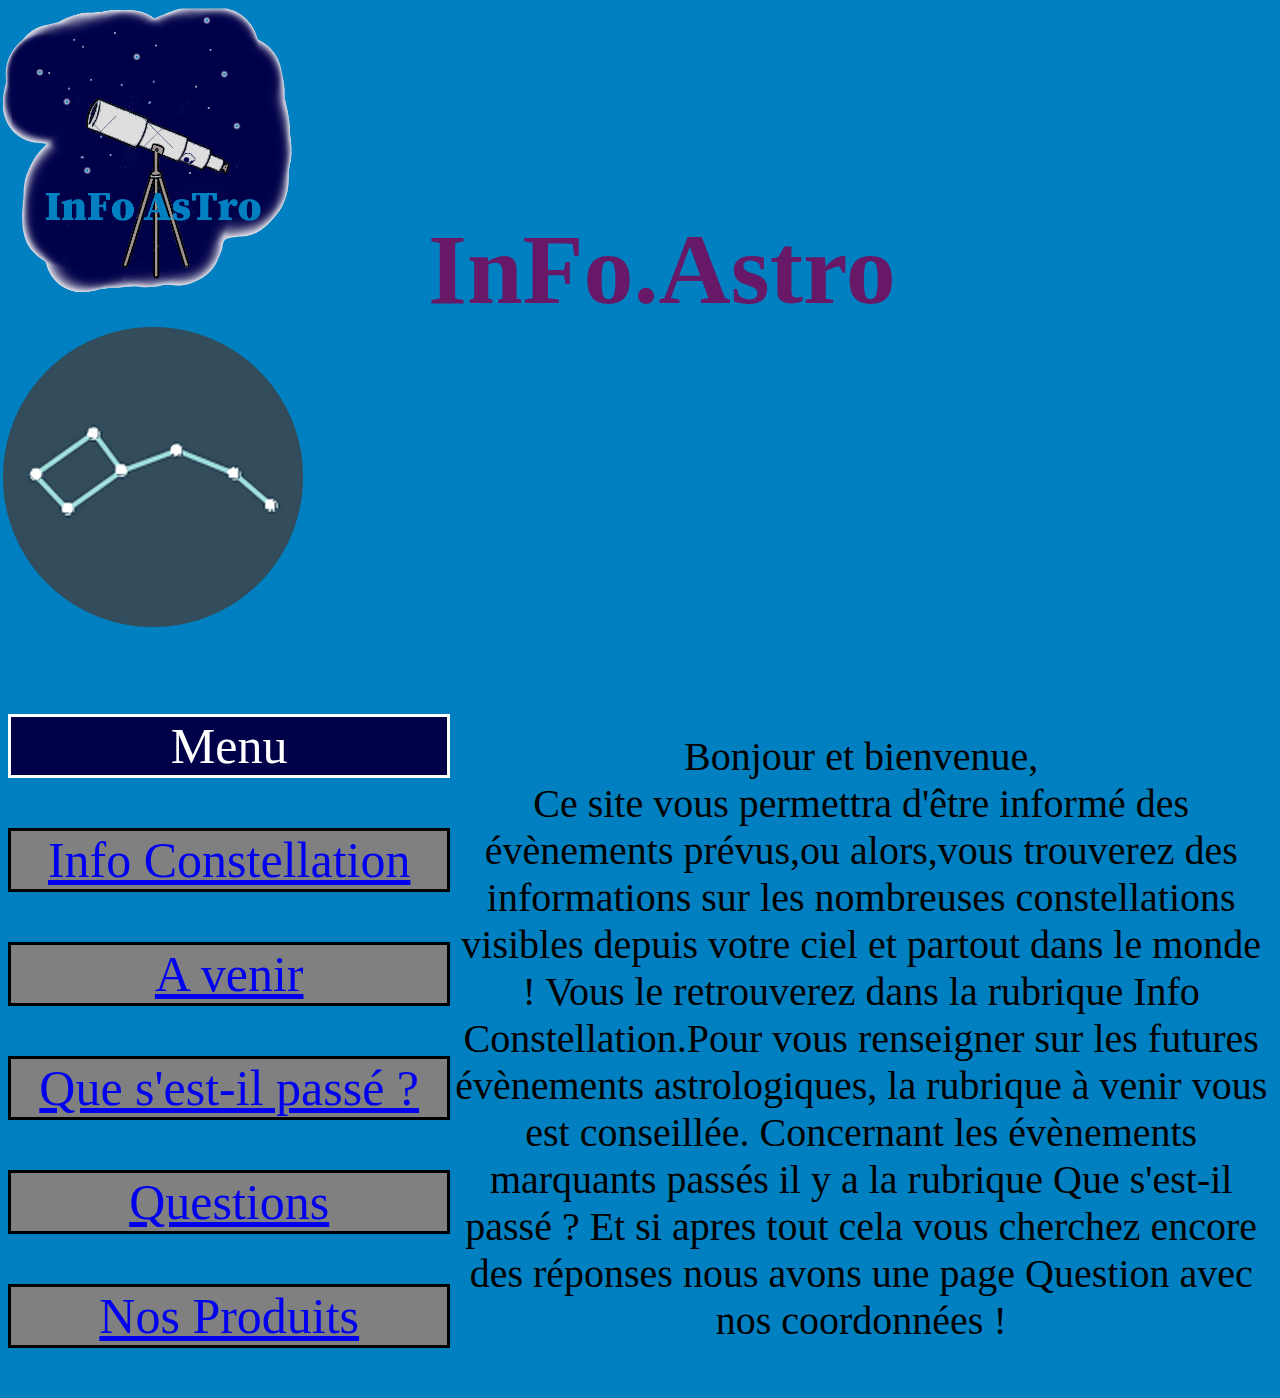
<file: index.html>
<!DOCTYPE html>
    <html>
        <head><title>InfoAstromenu</title>
        <meta charset="utf-8"/>
        <link rel="stylesheet" href="menu.css"/>
       <script data-ad-client="ca-pub-2575041023345314" async src="https://pagead2.googlesyndication.com/pagead/js/adsbygoogle.js"></script>
        
        </head>
       
        <body><h1 class="grandtitre"><img src="logo.png" alt= logo height=300px width= 300px > InFo.Astro <img src="constellation.png" alt=constellation height=300px width= 300px></br></h1>
     
   <div style="float:left;width:35%;height:auto;">
   </br><p class="menu"> Menu </br></p>
            <p class="infoconstellation"> <a href="constellation.html">Info Constellation </a> </br></p>
            <p class=" avenir"><a href="avenir.html"> A venir </a></br></p>
            <p class="queestilpassé"> <a href="quesestpassé.html">Que s'est-il passé ?</a> </br></p>
            <p class="question"><a href="question.html"> Questions</a> </br></p>
            <p class="nosproduits"><a href="nosproduits.html">Nos Produits</a></p>
</div>
<div style="float:right;width:65%;height: auto">
   <p class="texte"></br>Bonjour et bienvenue,</br>
           Ce site vous permettra d'être informé des évènements prévus,ou alors,vous trouverez
           des informations sur les nombreuses
           constellations visibles depuis votre ciel
           et partout dans le monde ! Vous le
           retrouverez dans la rubrique
           Info Constellation.Pour vous renseigner sur
           les futures évènements astrologiques, la
           rubrique à venir vous est conseillée.
           Concernant les évènements marquants passés
           il y a la rubrique Que s'est-il passé ?
           Et si apres tout cela vous cherchez encore
           des réponses nous avons une page Question
           avec nos coordonnées !</p>
</div>
        </body>
    </html>
</file>
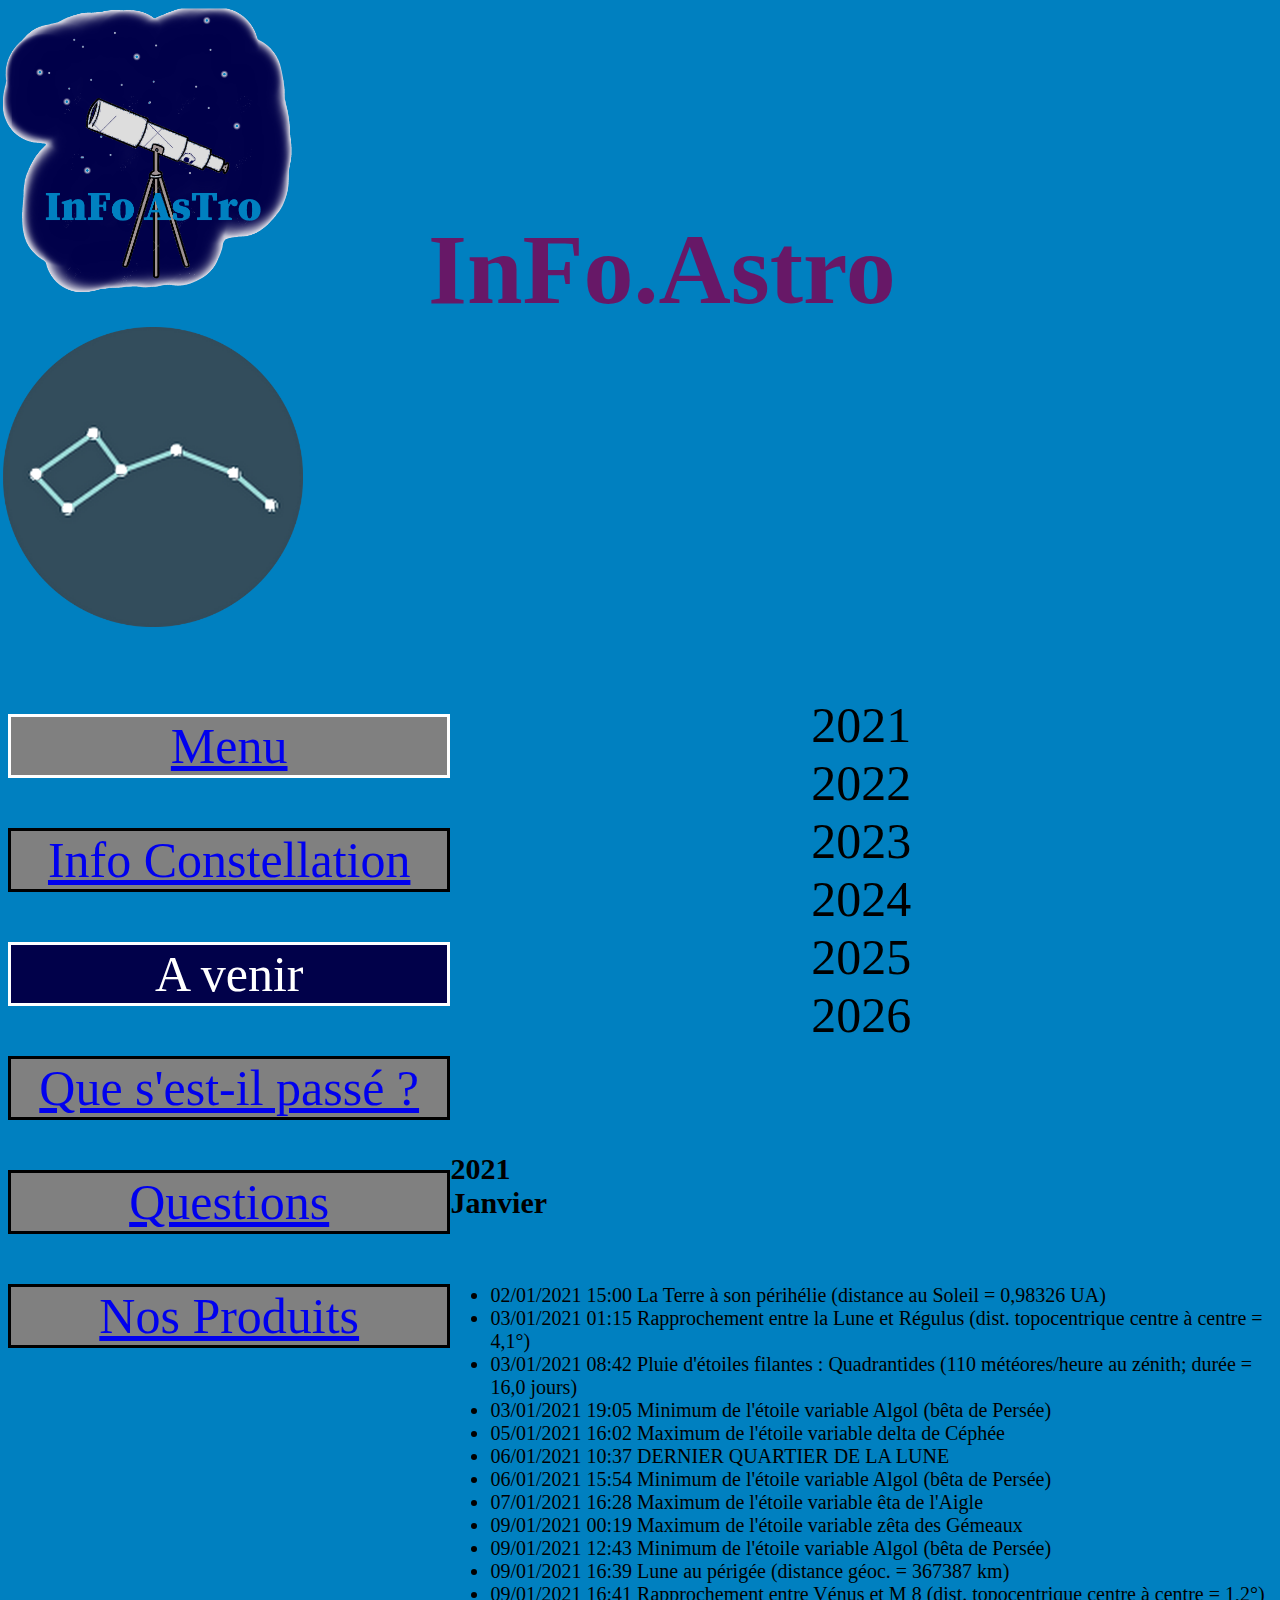
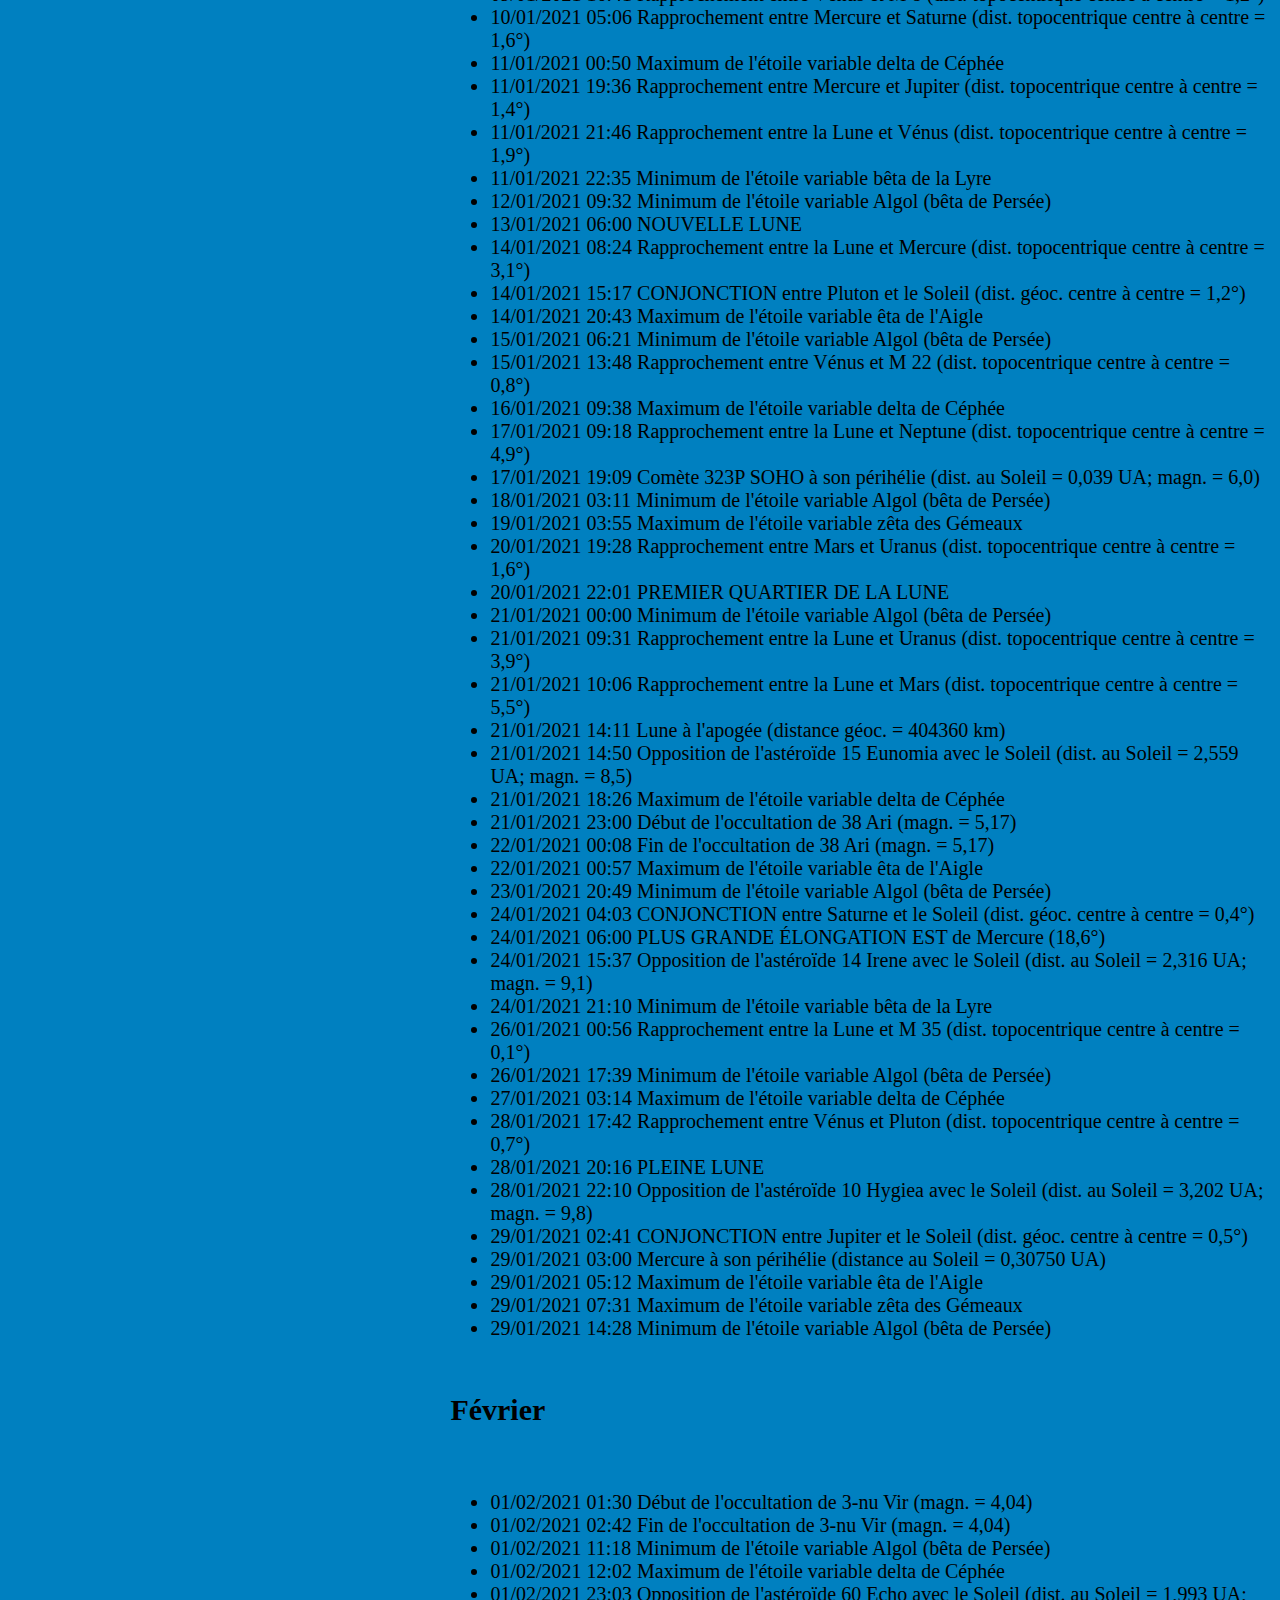
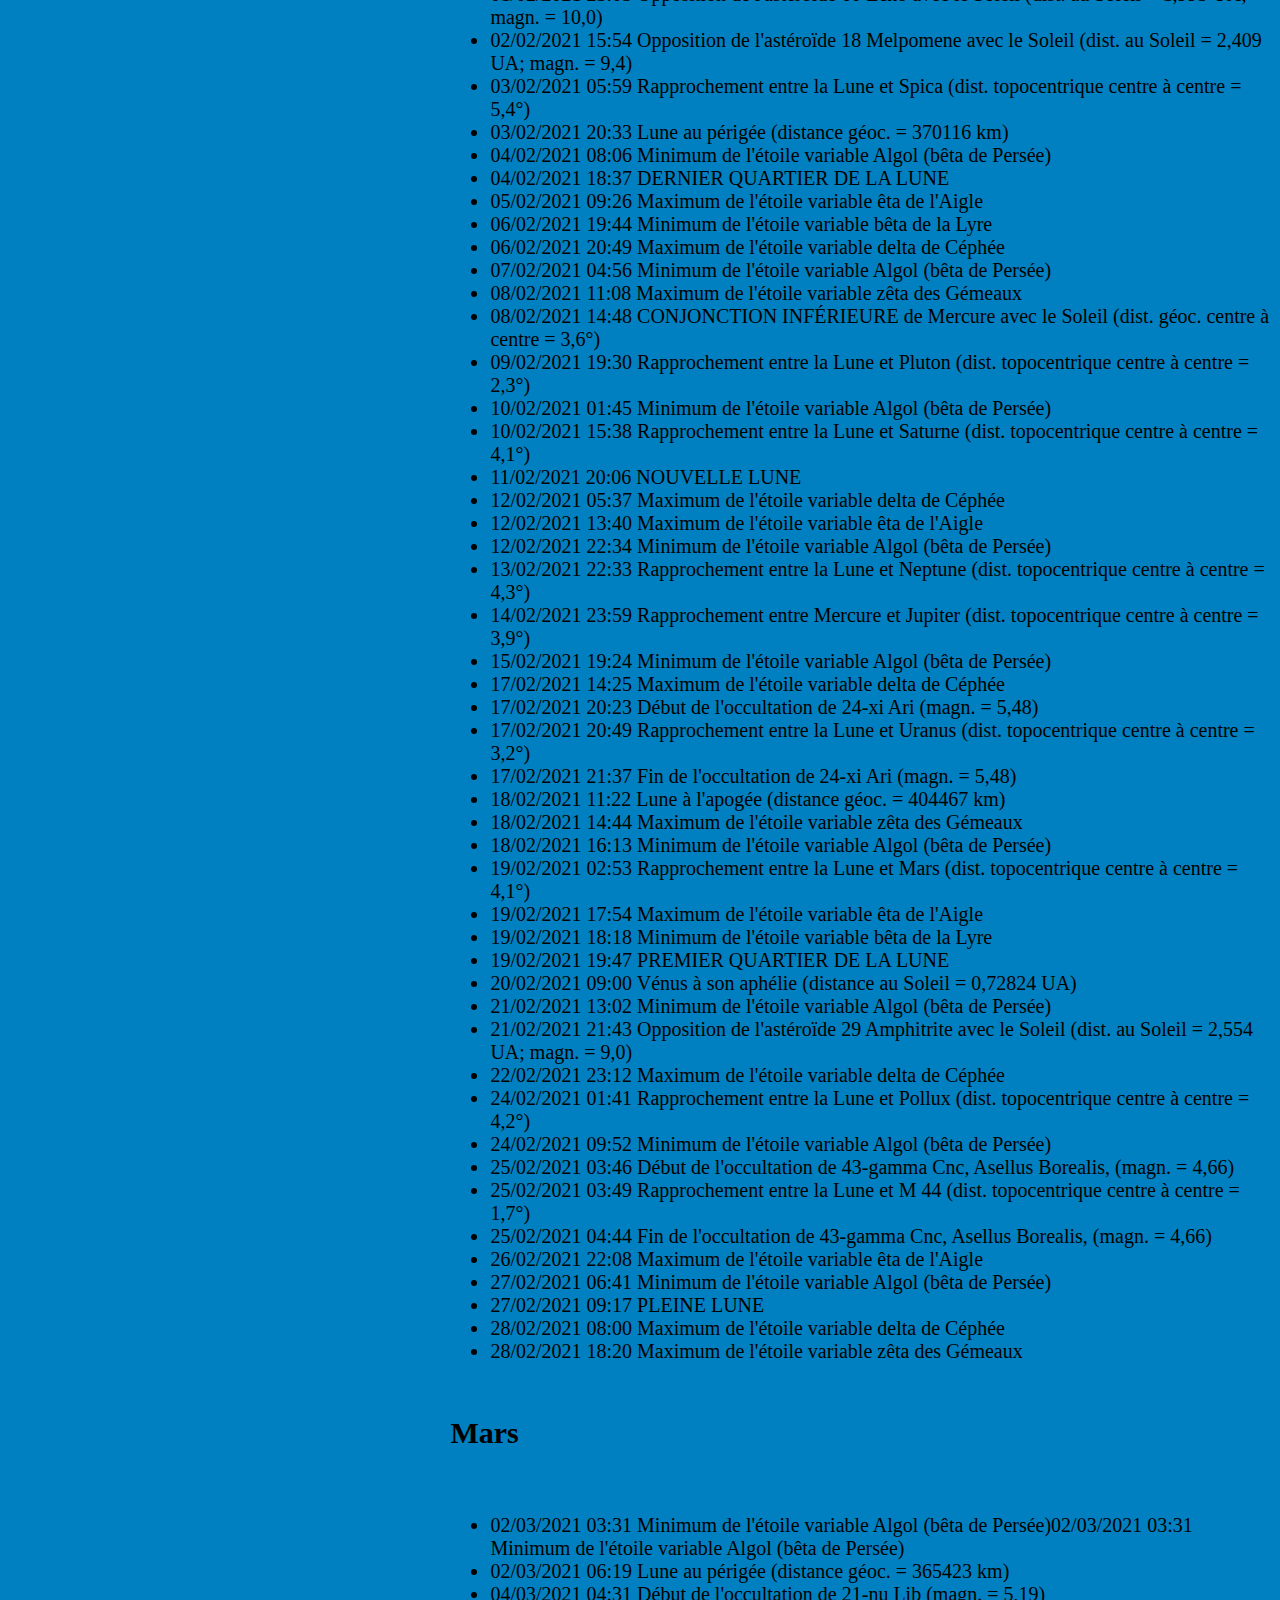
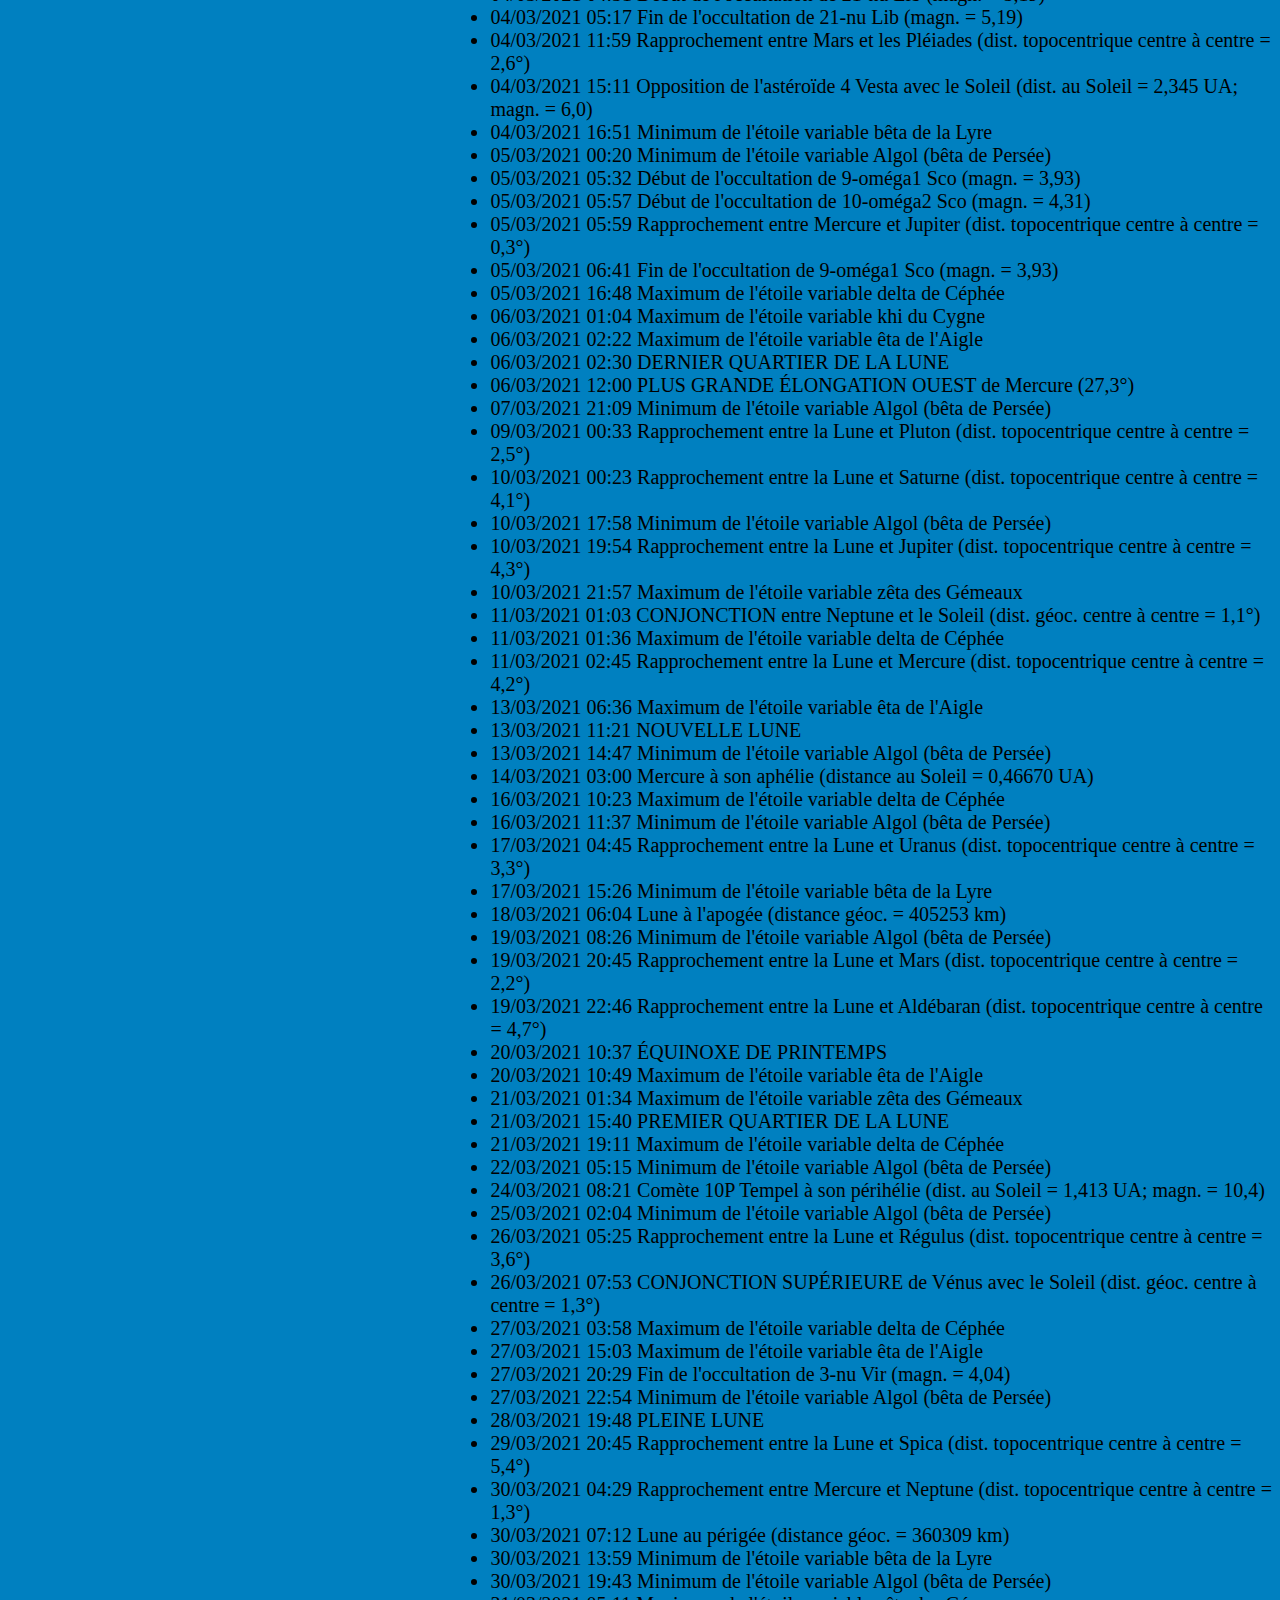
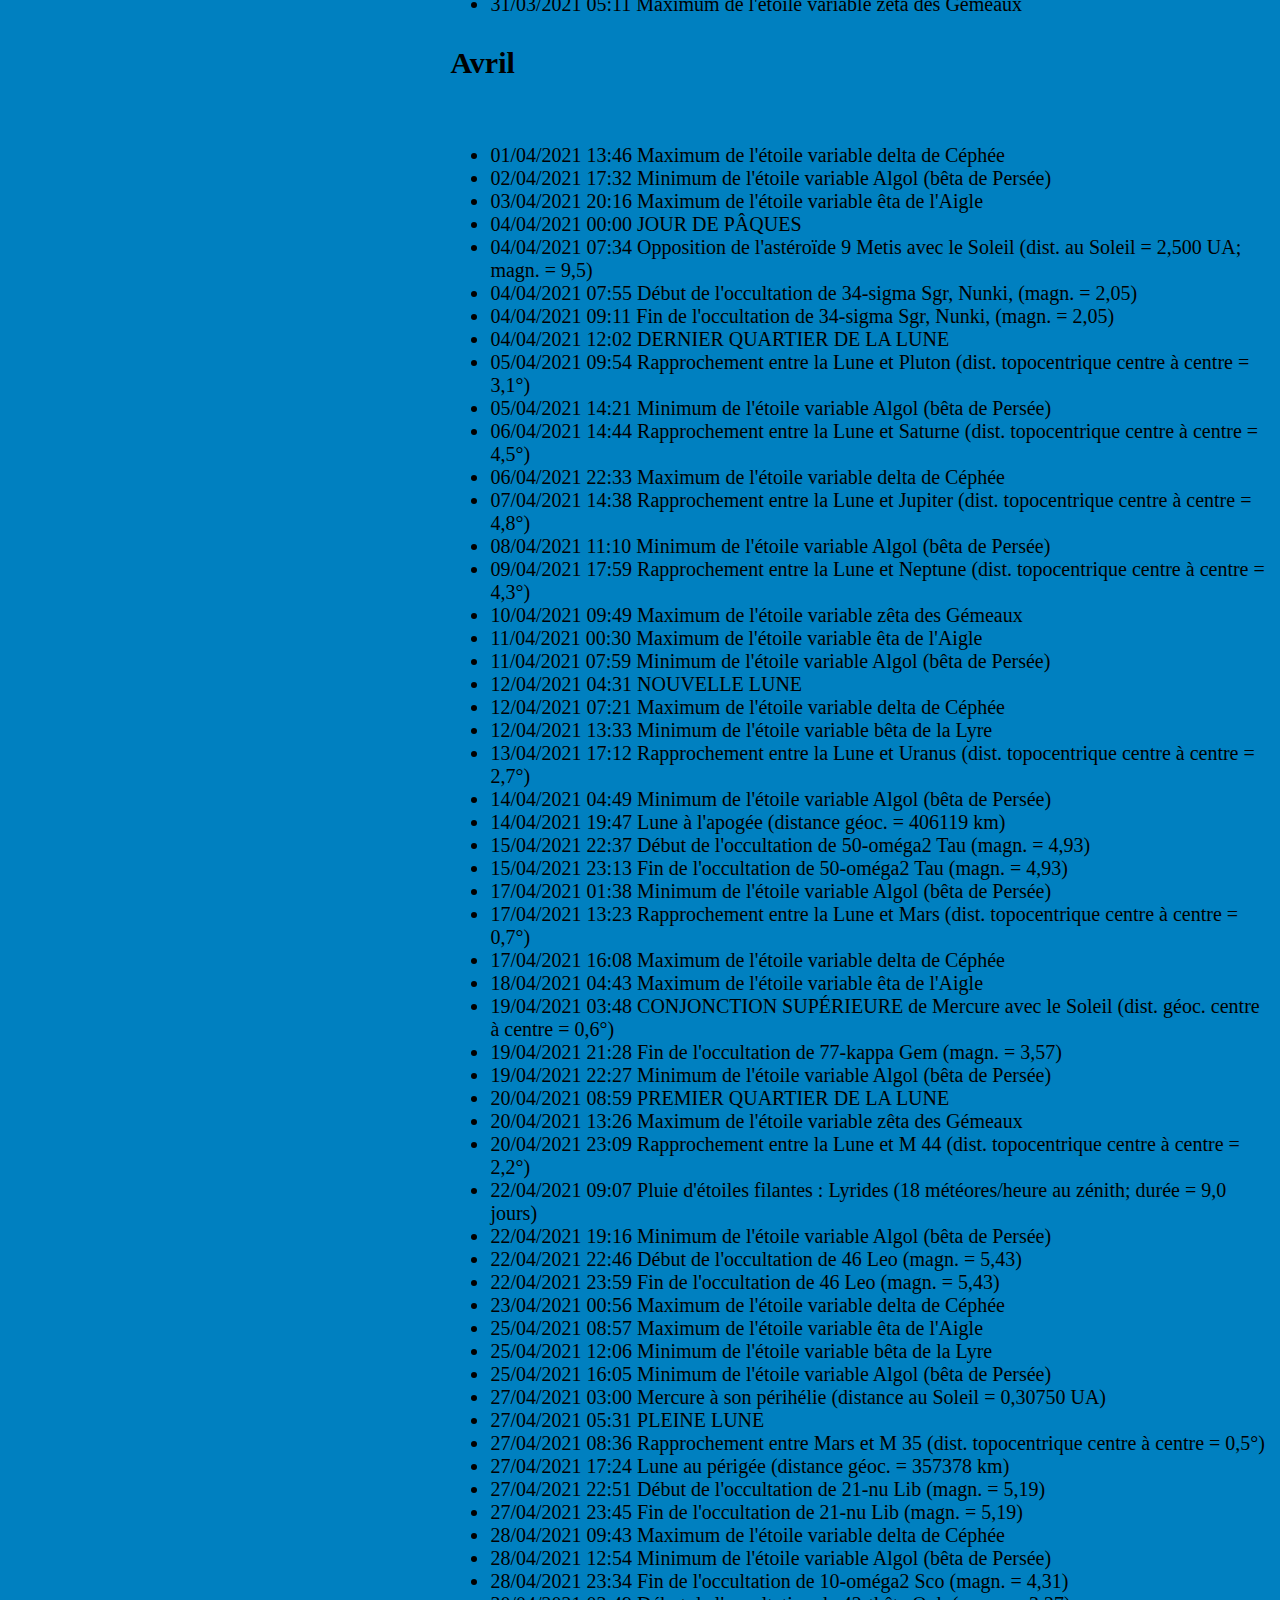
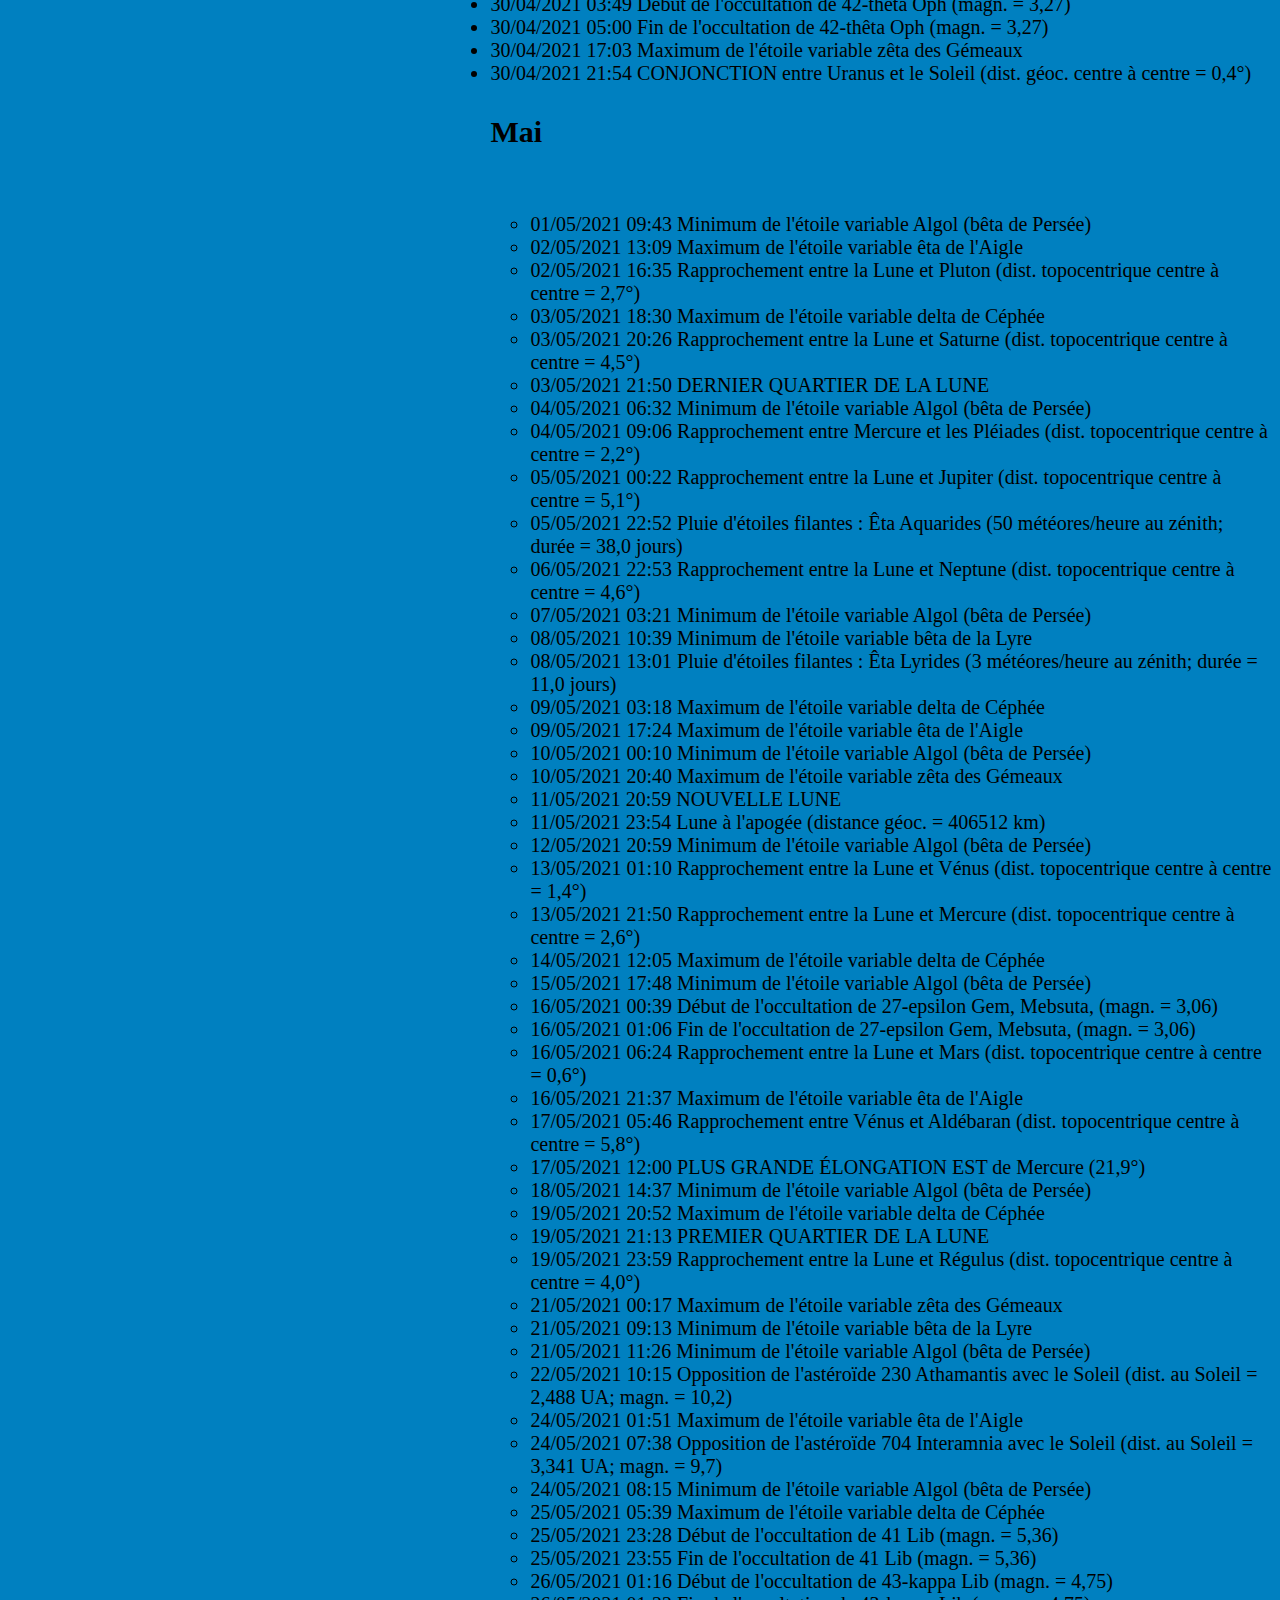
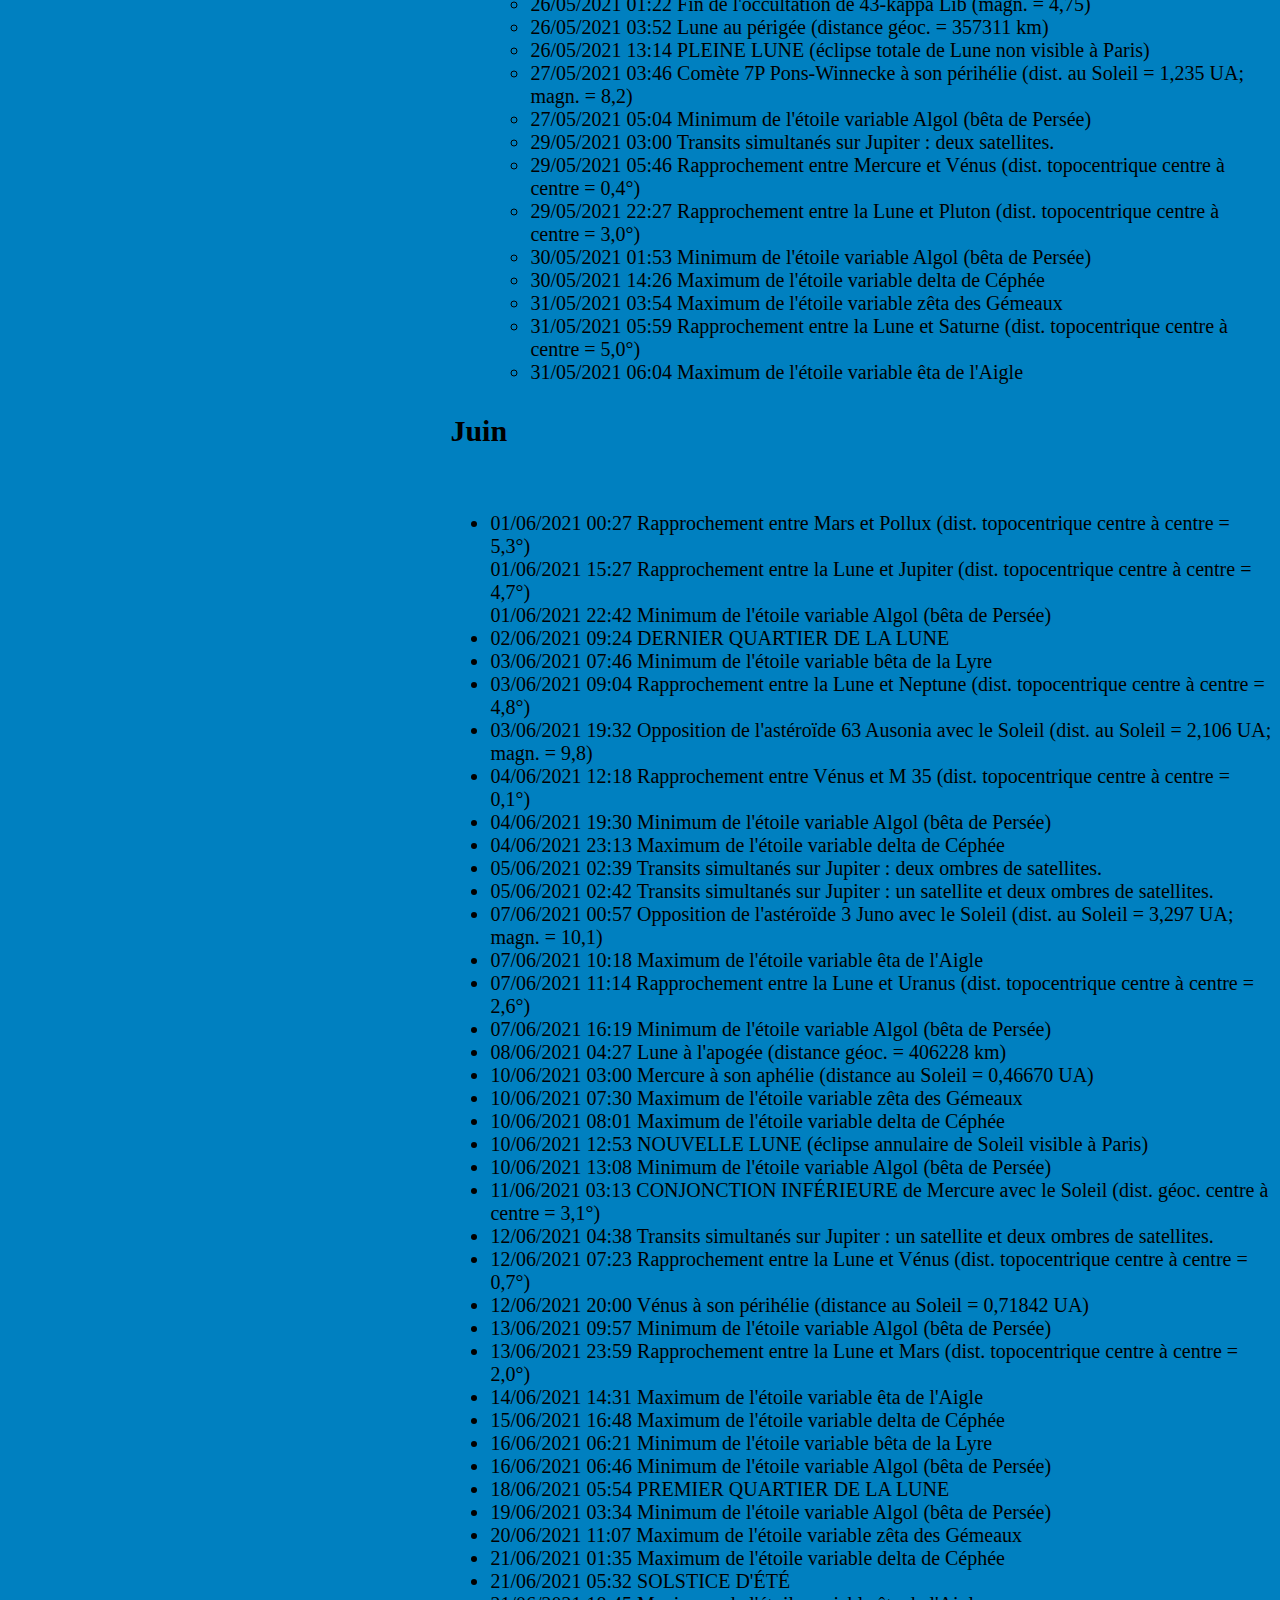
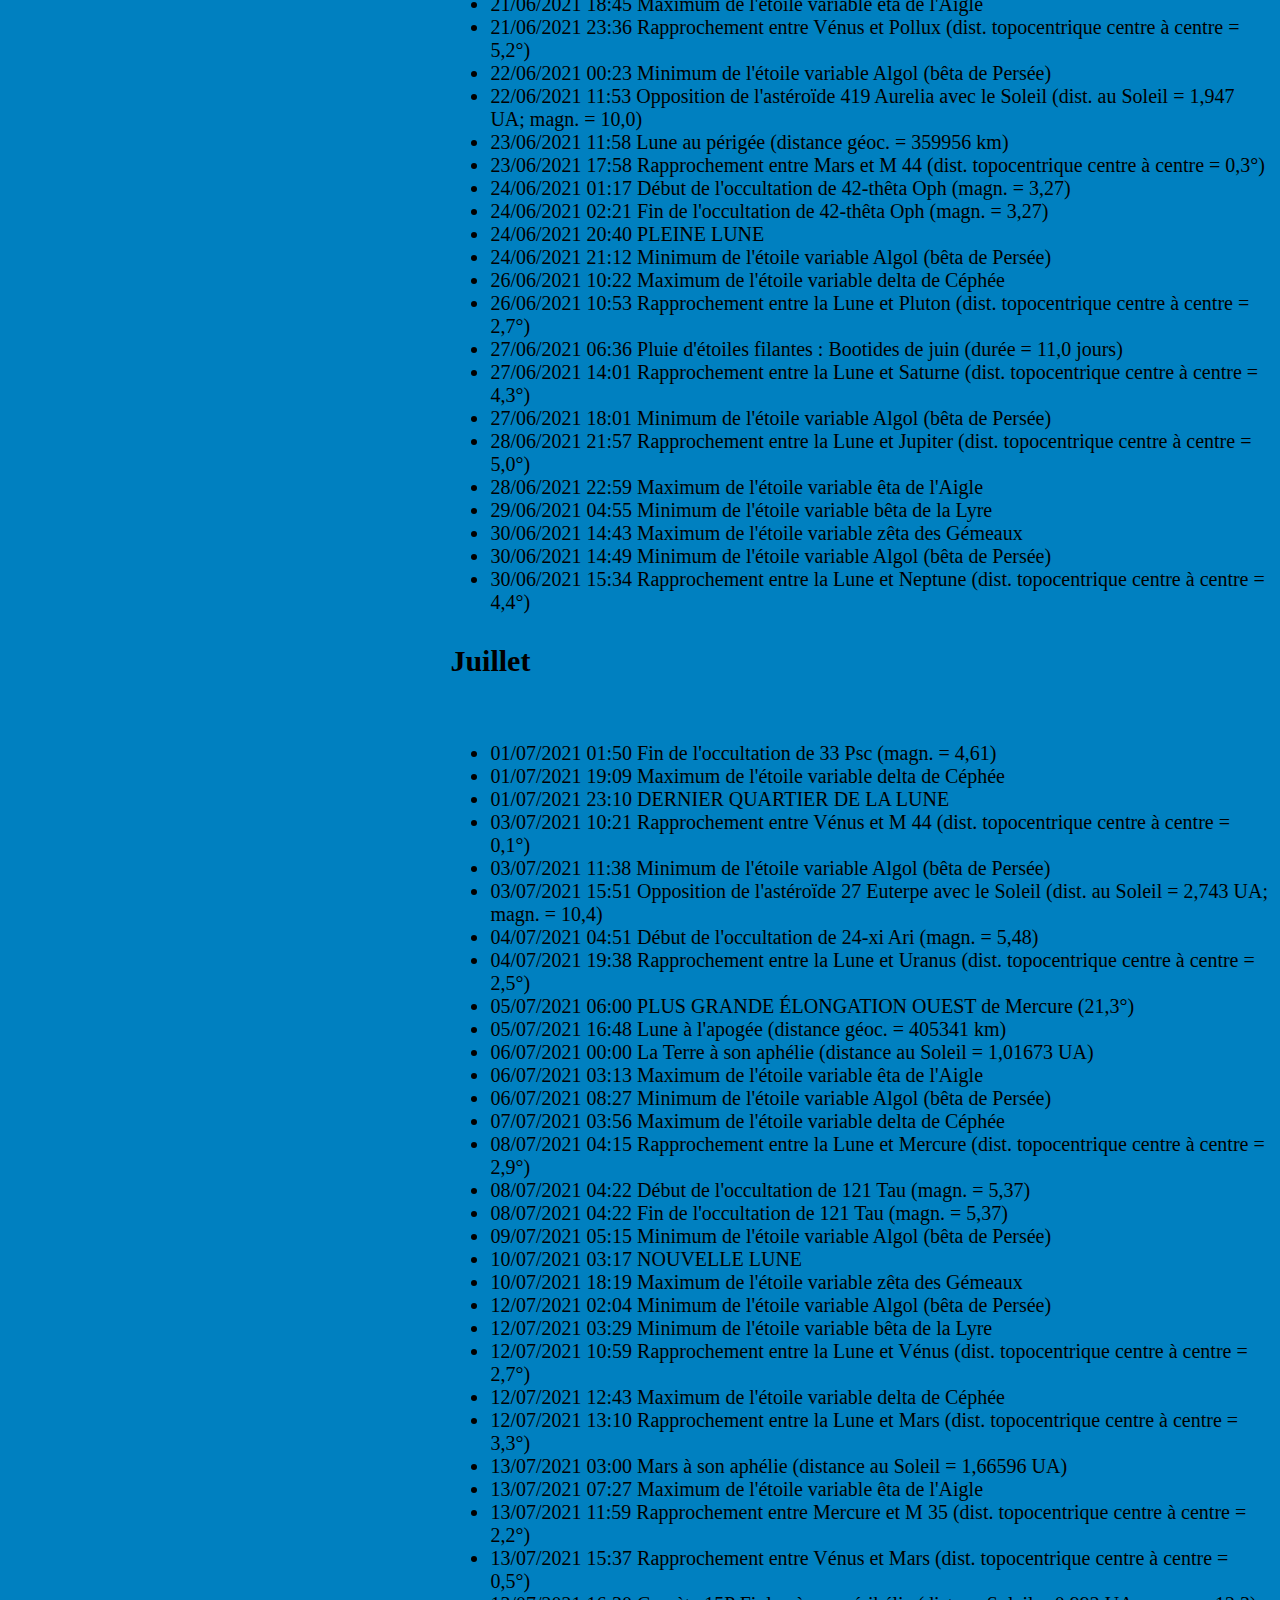
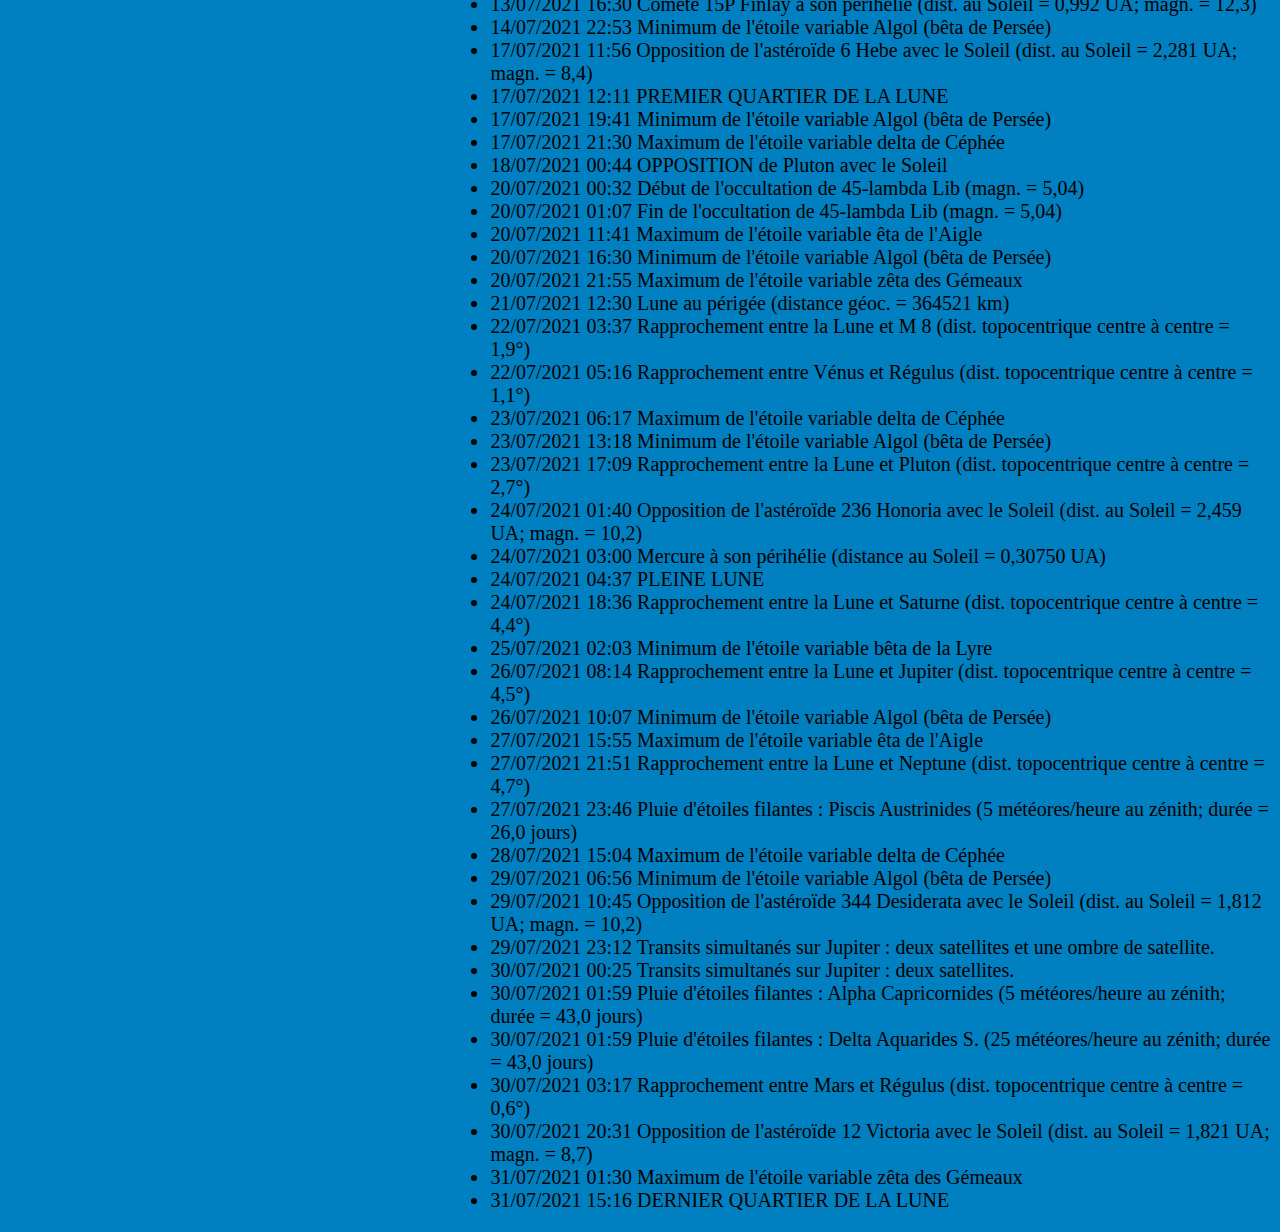
<file: avenir.html>
<!DOCTYPE html>
    <html>
        <head><title>InfoAstromenu</title>
        <meta charset="utf-8"/>
        <link rel="stylesheet" href="avenir.css"/>
        
        </head>
       
        <body><h1 class="grandtitre"><img src="logo.png" alt= logo height=300px width= 300px > InFo.Astro <img src="constellation.png" alt=constellation height=300px width= 300px></br></h1>
     
   <div style="float:left;width:35%;height:auto;">
   </br><p class="menu"><a href="index.html">Menu</a> </br></p>
            <p class="infoconstellation"><a href="constellation.html">Info Constellation </a> </br></p>
            <p class=" avenir"> A venir </a></br></p>
            <p class="queestilpassé"> <a href="quesestpassé.html">Que s'est-il passé ?</a></br></p>
            <p class="question"><a href="question.html"> Questions</a> </br></p>
             <p class="nosproduits"><a href="nosproduits.html">Nos Produits</a></p>
</div>
<div style="float:right;width:65%;height: auto">
    <p class="date">2021 </br>2022</br> 2023</br>2024</br> 2025</br> 2026</br></br></p>
        
        
       <p class=janvier2021> <strong>2021</strong></br><strong>Janvier</strong></br></br>
<ul><li>02/01/2021	15:00	La Terre à son périhélie (distance au Soleil = 0,98326 UA)</br></li>
<li>03/01/2021	01:15	Rapprochement entre la Lune et Régulus (dist. topocentrique centre à centre = 4,1°)</br></li>
<li>03/01/2021	08:42	Pluie d'étoiles filantes : Quadrantides (110 météores/heure au zénith; durée = 16,0 jours)</br></li>
<li>03/01/2021	19:05	Minimum de l'étoile variable Algol (bêta de Persée)</br></li>
<li>05/01/2021	16:02	Maximum de l'étoile variable delta de Céphée</br></li>
<li>06/01/2021	10:37	DERNIER QUARTIER DE LA LUNE</br></li>
<li>06/01/2021	15:54	Minimum de l'étoile variable Algol (bêta de Persée)</br></li>
<li>07/01/2021	16:28	Maximum de l'étoile variable êta de l'Aigle</br></li>
<li>09/01/2021	00:19	Maximum de l'étoile variable zêta des Gémeaux</br></li>
<li>09/01/2021	12:43	Minimum de l'étoile variable Algol (bêta de Persée)</br></li>
<li>09/01/2021	16:39	Lune au périgée (distance géoc. = 367387 km)</br></li>
<li>09/01/2021	16:41	Rapprochement entre Vénus et M 8 (dist. topocentrique centre à centre = 1,2°)</br></li>
<li>10/01/2021	05:06	Rapprochement entre Mercure et Saturne (dist. topocentrique centre à centre = 1,6°)</br></li>
<li>11/01/2021	00:50	Maximum de l'étoile variable delta de Céphée</br></li>
<li>11/01/2021	19:36	Rapprochement entre Mercure et Jupiter (dist. topocentrique centre à centre = 1,4°)</br></li>
<li>11/01/2021	21:46	Rapprochement entre la Lune et Vénus (dist. topocentrique centre à centre = 1,9°)</br></li>
<li>11/01/2021	22:35	Minimum de l'étoile variable bêta de la Lyre</br></li>
<li>12/01/2021	09:32	Minimum de l'étoile variable Algol (bêta de Persée)</br></li>
<li>13/01/2021	06:00	NOUVELLE LUNE</br></li>
<li>14/01/2021	08:24	Rapprochement entre la Lune et Mercure (dist. topocentrique centre à centre = 3,1°)</br></li>
<li>14/01/2021	15:17	CONJONCTION entre Pluton et le Soleil (dist. géoc. centre à centre = 1,2°)</br></li>
<li>14/01/2021	20:43	Maximum de l'étoile variable êta de l'Aigle</br></li>
<li>15/01/2021	06:21	Minimum de l'étoile variable Algol (bêta de Persée)</br></li>
<li>15/01/2021	13:48	Rapprochement entre Vénus et M 22 (dist. topocentrique centre à centre = 0,8°)</br></li>
<li>16/01/2021	09:38	Maximum de l'étoile variable delta de Céphée</br></li>
<li>17/01/2021	09:18	Rapprochement entre la Lune et Neptune (dist. topocentrique centre à centre = 4,9°)</br></li>
<li>17/01/2021	19:09	Comète 323P SOHO à son périhélie (dist. au Soleil = 0,039 UA; magn. = 6,0)</br></li>
<li>18/01/2021	03:11	Minimum de l'étoile variable Algol (bêta de Persée)</br></li>
<li>19/01/2021	03:55	Maximum de l'étoile variable zêta des Gémeaux</br></li>
<li>20/01/2021	19:28	Rapprochement entre Mars et Uranus (dist. topocentrique centre à centre = 1,6°)</br></li>
<li>20/01/2021	22:01	PREMIER QUARTIER DE LA LUNE</br></li>
<li>21/01/2021	00:00	Minimum de l'étoile variable Algol (bêta de Persée)</br></li>
<li>21/01/2021	09:31	Rapprochement entre la Lune et Uranus (dist. topocentrique centre à centre = 3,9°)</br></li>
<li>21/01/2021	10:06	Rapprochement entre la Lune et Mars (dist. topocentrique centre à centre = 5,5°)</br></li>
<li>21/01/2021	14:11	Lune à l'apogée (distance géoc. = 404360 km)</br></li>
<li>21/01/2021	14:50	Opposition de l'astéroïde 15 Eunomia avec le Soleil (dist. au Soleil = 2,559 UA; magn. = 8,5)</br></li>
<li>21/01/2021	18:26	Maximum de l'étoile variable delta de Céphée</br></li>
<li>21/01/2021	23:00	Début de l'occultation de 38 Ari (magn. = 5,17)</br></li>
<li>22/01/2021	00:08	Fin de l'occultation de 38 Ari (magn. = 5,17)</br></li>
<li>22/01/2021	00:57	Maximum de l'étoile variable êta de l'Aigle</br></li>
<li>23/01/2021	20:49	Minimum de l'étoile variable Algol (bêta de Persée)</br></li>
<li>24/01/2021	04:03	CONJONCTION entre Saturne et le Soleil (dist. géoc. centre à centre = 0,4°)</br></li>
<li>24/01/2021	06:00	PLUS GRANDE ÉLONGATION EST de Mercure (18,6°)</br></li>
<li>24/01/2021	15:37	Opposition de l'astéroïde 14 Irene avec le Soleil (dist. au Soleil = 2,316 UA; magn. = 9,1)</br></li>
<li>24/01/2021	21:10	Minimum de l'étoile variable bêta de la Lyre</br></li>
<li>26/01/2021	00:56	Rapprochement entre la Lune et M 35 (dist. topocentrique centre à centre = 0,1°)</br></li>
<li>26/01/2021	17:39	Minimum de l'étoile variable Algol (bêta de Persée)</br></li>
<li>27/01/2021	03:14	Maximum de l'étoile variable delta de Céphée</br></li>
<li>28/01/2021	17:42	Rapprochement entre Vénus et Pluton (dist. topocentrique centre à centre = 0,7°)</br></li>
<li>28/01/2021	20:16	PLEINE LUNE</br></li>
<li>28/01/2021	22:10	Opposition de l'astéroïde 10 Hygiea avec le Soleil (dist. au Soleil = 3,202 UA; magn. = 9,8)</br></li>
<li>29/01/2021	02:41	CONJONCTION entre Jupiter et le Soleil (dist. géoc. centre à centre = 0,5°)</br></li>
<li>29/01/2021	03:00	Mercure à son périhélie (distance au Soleil = 0,30750 UA)</br></li>
<li>29/01/2021	05:12	Maximum de l'étoile variable êta de l'Aigle</br></li>
<li>29/01/2021	07:31	Maximum de l'étoile variable zêta des Gémeaux</br></li>
<li>29/01/2021	14:28	Minimum de l'étoile variable Algol (bêta de Persée)</br></br></li></ul></p>
       
       <p class="fevrier2021"><strong>Février</strong> </br></br>
      <ul> <li>01/02/2021	01:30	Début de l'occultation de 3-nu Vir (magn. = 4,04)</br></li>
<li>01/02/2021	02:42	Fin de l'occultation de 3-nu Vir (magn. = 4,04)</br></li>
<li>01/02/2021	11:18	Minimum de l'étoile variable Algol (bêta de Persée)</br></li>
<li>01/02/2021	12:02	Maximum de l'étoile variable delta de Céphée</br></li>
<li>01/02/2021	23:03	Opposition de l'astéroïde 60 Echo avec le Soleil (dist. au Soleil = 1,993 UA; magn. = 10,0)</br></li>
<li>02/02/2021	15:54	Opposition de l'astéroïde 18 Melpomene avec le Soleil (dist. au Soleil = 2,409 UA; magn. = 9,4)</br></li>
<li>03/02/2021	05:59	Rapprochement entre la Lune et Spica (dist. topocentrique centre à centre = 5,4°)</br></li>
<li>03/02/2021	20:33	Lune au périgée (distance géoc. = 370116 km)</br></li>
<li>04/02/2021	08:06	Minimum de l'étoile variable Algol (bêta de Persée)</br></li>
<li>04/02/2021	18:37	DERNIER QUARTIER DE LA LUNE</br></li>
<li>05/02/2021	09:26	Maximum de l'étoile variable êta de l'Aigle</br></li>
<li>06/02/2021	19:44	Minimum de l'étoile variable bêta de la Lyre</br></li>
<li>06/02/2021	20:49	Maximum de l'étoile variable delta de Céphée</br></li>
<li>07/02/2021	04:56	Minimum de l'étoile variable Algol (bêta de Persée)</br></li>
<li>08/02/2021	11:08	Maximum de l'étoile variable zêta des Gémeaux</br></li>
<li>08/02/2021	14:48	CONJONCTION INFÉRIEURE de Mercure avec le Soleil (dist. géoc. centre à centre = 3,6°)</br></li>
<li>09/02/2021	19:30	Rapprochement entre la Lune et Pluton (dist. topocentrique centre à centre = 2,3°)</br></li>
<li>10/02/2021	01:45	Minimum de l'étoile variable Algol (bêta de Persée)</br></li>
<li>10/02/2021	15:38	Rapprochement entre la Lune et Saturne (dist. topocentrique centre à centre = 4,1°)</br></li>
<li>11/02/2021	20:06	NOUVELLE LUNE</br></li>
<li>12/02/2021	05:37	Maximum de l'étoile variable delta de Céphée</br></li>
<li>12/02/2021	13:40	Maximum de l'étoile variable êta de l'Aigle</br></li>
<li>12/02/2021	22:34	Minimum de l'étoile variable Algol (bêta de Persée)</br></li>
<li>13/02/2021	22:33	Rapprochement entre la Lune et Neptune (dist. topocentrique centre à centre = 4,3°)</br></li>
<li>14/02/2021	23:59	Rapprochement entre Mercure et Jupiter (dist. topocentrique centre à centre = 3,9°)</br></li>
<li>15/02/2021	19:24	Minimum de l'étoile variable Algol (bêta de Persée)</br></li>
<li>17/02/2021	14:25	Maximum de l'étoile variable delta de Céphée</br></li>
<li>17/02/2021	20:23	Début de l'occultation de 24-xi Ari (magn. = 5,48)</br></li>
<li>17/02/2021	20:49	Rapprochement entre la Lune et Uranus (dist. topocentrique centre à centre = 3,2°)</br></li>
<li>17/02/2021	21:37	Fin de l'occultation de 24-xi Ari (magn. = 5,48)</br></li>
<li>18/02/2021	11:22	Lune à l'apogée (distance géoc. = 404467 km)</br></li>
<li>18/02/2021	14:44	Maximum de l'étoile variable zêta des Gémeaux</br></li>
<li>18/02/2021	16:13	Minimum de l'étoile variable Algol (bêta de Persée)</br></li>
<li>19/02/2021	02:53	Rapprochement entre la Lune et Mars (dist. topocentrique centre à centre = 4,1°)</br></li>
<li>19/02/2021	17:54	Maximum de l'étoile variable êta de l'Aigle</br></li>
<li>19/02/2021	18:18	Minimum de l'étoile variable bêta de la Lyre</br></li>
<li>19/02/2021	19:47	PREMIER QUARTIER DE LA LUNE</br></li>
<li>20/02/2021	09:00	Vénus à son aphélie (distance au Soleil = 0,72824 UA)</br></li>
<li>21/02/2021	13:02	Minimum de l'étoile variable Algol (bêta de Persée)</br></li>
<li>21/02/2021	21:43	Opposition de l'astéroïde 29 Amphitrite avec le Soleil (dist. au Soleil = 2,554 UA; magn. = 9,0)</br></li>
<li>22/02/2021	23:12	Maximum de l'étoile variable delta de Céphée</br></li>
<li>24/02/2021	01:41	Rapprochement entre la Lune et Pollux (dist. topocentrique centre à centre = 4,2°)</br></li>
<li>24/02/2021	09:52	Minimum de l'étoile variable Algol (bêta de Persée)</br></li>
<li>25/02/2021	03:46	Début de l'occultation de 43-gamma Cnc, Asellus Borealis, (magn. = 4,66)</br></li>
<li>25/02/2021	03:49	Rapprochement entre la Lune et M 44 (dist. topocentrique centre à centre = 1,7°)</br></li>
<li>25/02/2021	04:44	Fin de l'occultation de 43-gamma Cnc, Asellus Borealis, (magn. = 4,66)</br></li>
<li>26/02/2021	22:08	Maximum de l'étoile variable êta de l'Aigle</br></li>
<li>27/02/2021	06:41	Minimum de l'étoile variable Algol (bêta de Persée)</br></li>
<li>27/02/2021	09:17	PLEINE LUNE</br></li>
<li>28/02/2021	08:00	Maximum de l'étoile variable delta de Céphée</br></li>
<li>28/02/2021	18:20	Maximum de l'étoile variable zêta des Gémeaux</br></br></li></ul></p>
       <p class="mars2021"><strong>Mars</strong></br></br>
       <ul><li>02/03/2021	03:31	Minimum de l'étoile variable Algol (bêta de Persée)02/03/2021	03:31	Minimum de l'étoile variable Algol (bêta de Persée)</br></li>
<li>02/03/2021	06:19	Lune au périgée (distance géoc. = 365423 km)</br></li>
<li>04/03/2021	04:31	Début de l'occultation de 21-nu Lib (magn. = 5,19)</br></li>
<li>04/03/2021	05:17	Fin de l'occultation de 21-nu Lib (magn. = 5,19)</br></li>
<li>04/03/2021	11:59	Rapprochement entre Mars et les Pléiades (dist. topocentrique centre à centre = 2,6°)</br></li>
<li>04/03/2021	15:11	Opposition de l'astéroïde 4 Vesta avec le Soleil (dist. au Soleil = 2,345 UA; magn. = 6,0)</br></li>
<li>04/03/2021	16:51	Minimum de l'étoile variable bêta de la Lyre</br></li>
<li>05/03/2021	00:20	Minimum de l'étoile variable Algol (bêta de Persée)</br></li>
<li>05/03/2021	05:32	Début de l'occultation de 9-oméga1 Sco (magn. = 3,93)</br></li>
<li>05/03/2021	05:57	Début de l'occultation de 10-oméga2 Sco (magn. = 4,31)</br></li>
<li>05/03/2021	05:59	Rapprochement entre Mercure et Jupiter (dist. topocentrique centre à centre = 0,3°)</br></li>
<li>05/03/2021	06:41	Fin de l'occultation de 9-oméga1 Sco (magn. = 3,93)</br></li>
<li>05/03/2021	16:48	Maximum de l'étoile variable delta de Céphée</br></li>
<li>06/03/2021	01:04	Maximum de l'étoile variable khi du Cygne</br></li>
<li>06/03/2021	02:22	Maximum de l'étoile variable êta de l'Aigle</br></li>
<li>06/03/2021	02:30	DERNIER QUARTIER DE LA LUNE</br></li>
<li>06/03/2021	12:00	PLUS GRANDE ÉLONGATION OUEST de Mercure (27,3°)</br></li>
<li>07/03/2021	21:09	Minimum de l'étoile variable Algol (bêta de Persée)</br></li>
<li>09/03/2021	00:33	Rapprochement entre la Lune et Pluton (dist. topocentrique centre à centre = 2,5°)</br></li>
<li>10/03/2021	00:23	Rapprochement entre la Lune et Saturne (dist. topocentrique centre à centre = 4,1°)</br></li>
<li>10/03/2021	17:58	Minimum de l'étoile variable Algol (bêta de Persée)</br></li>
<li>10/03/2021	19:54	Rapprochement entre la Lune et Jupiter (dist. topocentrique centre à centre = 4,3°)</br></li>
<li>10/03/2021	21:57	Maximum de l'étoile variable zêta des Gémeaux</br></li>
<li>11/03/2021	01:03	CONJONCTION entre Neptune et le Soleil (dist. géoc. centre à centre = 1,1°)</br></li>
<li>11/03/2021	01:36	Maximum de l'étoile variable delta de Céphée</br></li>
<li>11/03/2021	02:45	Rapprochement entre la Lune et Mercure (dist. topocentrique centre à centre = 4,2°)</br></li>
<li>13/03/2021	06:36	Maximum de l'étoile variable êta de l'Aigle</br></li>
<li>13/03/2021	11:21	NOUVELLE LUNE</br></li>
<li>13/03/2021	14:47	Minimum de l'étoile variable Algol (bêta de Persée)</br></li>
<li>14/03/2021	03:00	Mercure à son aphélie (distance au Soleil = 0,46670 UA)</br></li>
<li>16/03/2021	10:23	Maximum de l'étoile variable delta de Céphée</br></li>
<li>16/03/2021	11:37	Minimum de l'étoile variable Algol (bêta de Persée)</br></li>
<li>17/03/2021	04:45	Rapprochement entre la Lune et Uranus (dist. topocentrique centre à centre = 3,3°)</br></li>
<li>17/03/2021	15:26	Minimum de l'étoile variable bêta de la Lyre</br></li>
<li>18/03/2021	06:04	Lune à l'apogée (distance géoc. = 405253 km)</br></li>
<li>19/03/2021	08:26	Minimum de l'étoile variable Algol (bêta de Persée)</br></li>
<li>19/03/2021	20:45	Rapprochement entre la Lune et Mars (dist. topocentrique centre à centre = 2,2°)</br></li>
<li>19/03/2021	22:46	Rapprochement entre la Lune et Aldébaran (dist. topocentrique centre à centre = 4,7°)</br></li>
<li>20/03/2021	10:37	ÉQUINOXE DE PRINTEMPS</br></li>
<li>20/03/2021	10:49	Maximum de l'étoile variable êta de l'Aigle</br></li>
<li>21/03/2021	01:34	Maximum de l'étoile variable zêta des Gémeaux</br></li>
<li>21/03/2021	15:40	PREMIER QUARTIER DE LA LUNE</br></li>
<li>21/03/2021	19:11	Maximum de l'étoile variable delta de Céphée</br></li>
<li>22/03/2021	05:15	Minimum de l'étoile variable Algol (bêta de Persée)</br></li>
<li>24/03/2021	08:21	Comète 10P Tempel à son périhélie (dist. au Soleil = 1,413 UA; magn. = 10,4)</br></li>
<li>25/03/2021	02:04	Minimum de l'étoile variable Algol (bêta de Persée)</br></li>
<li>26/03/2021	05:25	Rapprochement entre la Lune et Régulus (dist. topocentrique centre à centre = 3,6°)</br></li>
<li>26/03/2021	07:53	CONJONCTION SUPÉRIEURE de Vénus avec le Soleil (dist. géoc. centre à centre = 1,3°)</br></li>
<li>27/03/2021	03:58	Maximum de l'étoile variable delta de Céphée</br></li>
<li>27/03/2021	15:03	Maximum de l'étoile variable êta de l'Aigle</br></li>
<li>27/03/2021	20:29	Fin de l'occultation de 3-nu Vir (magn. = 4,04)</br></li>
<li>27/03/2021	22:54	Minimum de l'étoile variable Algol (bêta de Persée)</br></li>
<li>28/03/2021	19:48	PLEINE LUNE</br></li>
<li>29/03/2021	20:45	Rapprochement entre la Lune et Spica (dist. topocentrique centre à centre = 5,4°)</br></li>
<li>30/03/2021	04:29	Rapprochement entre Mercure et Neptune (dist. topocentrique centre à centre = 1,3°)</br></li>
<li>30/03/2021	07:12	Lune au périgée (distance géoc. = 360309 km)</br></li>
<li>30/03/2021	13:59	Minimum de l'étoile variable bêta de la Lyre</br></li>
<li>30/03/2021	19:43	Minimum de l'étoile variable Algol (bêta de Persée)</br></li>
<li>31/03/2021	05:11	Maximum de l'étoile variable zêta des Gémeaux</br></li></ul>
</p>
       <p class="avril2021"><strong>Avril</strong></br></br>
       <ul><li>01/04/2021	13:46	Maximum de l'étoile variable delta de Céphée</br></li>
<li>02/04/2021	17:32	Minimum de l'étoile variable Algol (bêta de Persée)</br></li>
<li>03/04/2021	20:16	Maximum de l'étoile variable êta de l'Aigle</br></li>
<li>04/04/2021	00:00	JOUR DE PÂQUES</br></li>
<li>04/04/2021	07:34	Opposition de l'astéroïde 9 Metis avec le Soleil (dist. au Soleil = 2,500 UA; magn. = 9,5)</br></li>
<li>04/04/2021	07:55	Début de l'occultation de 34-sigma Sgr, Nunki, (magn. = 2,05)</br></li>
<li>04/04/2021	09:11	Fin de l'occultation de 34-sigma Sgr, Nunki, (magn. = 2,05)</br></li>
<li>04/04/2021	12:02	DERNIER QUARTIER DE LA LUNE</br></li>
<li>05/04/2021	09:54	Rapprochement entre la Lune et Pluton (dist. topocentrique centre à centre = 3,1°)</br></li>
<li>05/04/2021	14:21	Minimum de l'étoile variable Algol (bêta de Persée)</br></li>
<li>06/04/2021	14:44	Rapprochement entre la Lune et Saturne (dist. topocentrique centre à centre = 4,5°)</br></li>
<li>06/04/2021	22:33	Maximum de l'étoile variable delta de Céphée</br></li>
<li>07/04/2021	14:38	Rapprochement entre la Lune et Jupiter (dist. topocentrique centre à centre = 4,8°)</br></li>
<li>08/04/2021	11:10	Minimum de l'étoile variable Algol (bêta de Persée)</br></li>
<li>09/04/2021	17:59	Rapprochement entre la Lune et Neptune (dist. topocentrique centre à centre = 4,3°)</br></li>
<li>10/04/2021	09:49	Maximum de l'étoile variable zêta des Gémeaux</br></li>
<li>11/04/2021	00:30	Maximum de l'étoile variable êta de l'Aigle</br></li>
<li>11/04/2021	07:59	Minimum de l'étoile variable Algol (bêta de Persée)</br></li>
<li>12/04/2021	04:31	NOUVELLE LUNE</br></li>
<li>12/04/2021	07:21	Maximum de l'étoile variable delta de Céphée</br></li>
<li>12/04/2021	13:33	Minimum de l'étoile variable bêta de la Lyre</br></li>
<li>13/04/2021	17:12	Rapprochement entre la Lune et Uranus (dist. topocentrique centre à centre = 2,7°)</br></li>
<li>14/04/2021	04:49	Minimum de l'étoile variable Algol (bêta de Persée)</br></li>
<li>14/04/2021	19:47	Lune à l'apogée (distance géoc. = 406119 km)</br></li>
<li>15/04/2021	22:37	Début de l'occultation de 50-oméga2 Tau (magn. = 4,93)</br></li>
<li>15/04/2021	23:13	Fin de l'occultation de 50-oméga2 Tau (magn. = 4,93)</br></li>
<li>17/04/2021	01:38	Minimum de l'étoile variable Algol (bêta de Persée)</br></li>
<li>17/04/2021	13:23	Rapprochement entre la Lune et Mars (dist. topocentrique centre à centre = 0,7°)</br></li>
<li>17/04/2021	16:08	Maximum de l'étoile variable delta de Céphée</br></li>
<li>18/04/2021	04:43	Maximum de l'étoile variable êta de l'Aigle</br></li>
<li>19/04/2021	03:48	CONJONCTION SUPÉRIEURE de Mercure avec le Soleil (dist. géoc. centre à centre = 0,6°)</br></li>
<li>19/04/2021	21:28	Fin de l'occultation de 77-kappa Gem (magn. = 3,57)</br></li>
<li>19/04/2021	22:27	Minimum de l'étoile variable Algol (bêta de Persée)</br></li>
<li>20/04/2021	08:59	PREMIER QUARTIER DE LA LUNE</br></li>
<li>20/04/2021	13:26	Maximum de l'étoile variable zêta des Gémeaux</br></li>
<li>20/04/2021	23:09	Rapprochement entre la Lune et M 44 (dist. topocentrique centre à centre = 2,2°)</br></li>
<li>22/04/2021	09:07	Pluie d'étoiles filantes : Lyrides (18 météores/heure au zénith; durée = 9,0 jours)</br></li>
<li>22/04/2021	19:16	Minimum de l'étoile variable Algol (bêta de Persée)</br></li>
<li>22/04/2021	22:46	Début de l'occultation de 46 Leo (magn. = 5,43)</br></li>
<li>22/04/2021	23:59	Fin de l'occultation de 46 Leo (magn. = 5,43)</br></li>
<li>23/04/2021	00:56	Maximum de l'étoile variable delta de Céphée</br></li>
<li>25/04/2021	08:57	Maximum de l'étoile variable êta de l'Aigle</br></li>
<li>25/04/2021	12:06	Minimum de l'étoile variable bêta de la Lyre</br></li>
<li>25/04/2021	16:05	Minimum de l'étoile variable Algol (bêta de Persée)</br></li>
<li>27/04/2021	03:00	Mercure à son périhélie (distance au Soleil = 0,30750 UA)</br></li>
<li>27/04/2021	05:31	PLEINE LUNE</br></li>
<li>27/04/2021	08:36	Rapprochement entre Mars et M 35 (dist. topocentrique centre à centre = 0,5°)</br></li>
<li>27/04/2021	17:24	Lune au périgée (distance géoc. = 357378 km)</br></li>
<li>27/04/2021	22:51	Début de l'occultation de 21-nu Lib (magn. = 5,19)</br></li>
<li>27/04/2021	23:45	Fin de l'occultation de 21-nu Lib (magn. = 5,19)</br></li>
<li>28/04/2021	09:43	Maximum de l'étoile variable delta de Céphée</br></li>
<li>28/04/2021	12:54	Minimum de l'étoile variable Algol (bêta de Persée)</br></li>
<li>28/04/2021	23:34	Fin de l'occultation de 10-oméga2 Sco (magn. = 4,31)</br></li>
<li>30/04/2021	03:49	Début de l'occultation de 42-thêta Oph (magn. = 3,27)</br></li>
<li>30/04/2021	05:00	Fin de l'occultation de 42-thêta Oph (magn. = 3,27)</br></li>
<li>30/04/2021	17:03	Maximum de l'étoile variable zêta des Gémeaux</br></li>
<li>30/04/2021	21:54	CONJONCTION entre Uranus et le Soleil (dist. géoc. centre à centre = 0,4°)</br></li></p>
<p class="mai2021"><strong>Mai</strong></br></br>
<ul><li>01/05/2021	09:43	Minimum de l'étoile variable Algol (bêta de Persée)</br></li>
<li>02/05/2021	13:09	Maximum de l'étoile variable êta de l'Aigle</br></li>
<li>02/05/2021	16:35	Rapprochement entre la Lune et Pluton (dist. topocentrique centre à centre = 2,7°)</br></li>
<li>03/05/2021	18:30	Maximum de l'étoile variable delta de Céphée</br></li>
<li>03/05/2021	20:26	Rapprochement entre la Lune et Saturne (dist. topocentrique centre à centre = 4,5°)</br></li>
<li>03/05/2021	21:50	DERNIER QUARTIER DE LA LUNE</br></li>
<li>04/05/2021	06:32	Minimum de l'étoile variable Algol (bêta de Persée)</br></li>
<li>04/05/2021	09:06	Rapprochement entre Mercure et les Pléiades (dist. topocentrique centre à centre = 2,2°)</br></li>
<li>05/05/2021	00:22	Rapprochement entre la Lune et Jupiter (dist. topocentrique centre à centre = 5,1°)</br></li>
<li>05/05/2021	22:52	Pluie d'étoiles filantes : Êta Aquarides (50 météores/heure au zénith; durée = 38,0 jours)</br></li>
<li>06/05/2021	22:53	Rapprochement entre la Lune et Neptune (dist. topocentrique centre à centre = 4,6°)</br></li>
<li>07/05/2021	03:21	Minimum de l'étoile variable Algol (bêta de Persée)</br></li>
<li>08/05/2021	10:39	Minimum de l'étoile variable bêta de la Lyre</br></li>
<li>08/05/2021	13:01	Pluie d'étoiles filantes : Êta Lyrides (3 météores/heure au zénith; durée = 11,0 jours)</br></li>
<li>09/05/2021	03:18	Maximum de l'étoile variable delta de Céphée</br></li>
<li>09/05/2021	17:24	Maximum de l'étoile variable êta de l'Aigle</br></li>
<li>10/05/2021	00:10	Minimum de l'étoile variable Algol (bêta de Persée)</br></li>
<li>10/05/2021	20:40	Maximum de l'étoile variable zêta des Gémeaux</br></li>
<li>11/05/2021	20:59	NOUVELLE LUNE</br></li>
<li>11/05/2021	23:54	Lune à l'apogée (distance géoc. = 406512 km)</br></li>
<li>12/05/2021	20:59	Minimum de l'étoile variable Algol (bêta de Persée)</br></li>
<li>13/05/2021	01:10	Rapprochement entre la Lune et Vénus (dist. topocentrique centre à centre = 1,4°)</br></li>
<li>13/05/2021	21:50	Rapprochement entre la Lune et Mercure (dist. topocentrique centre à centre = 2,6°)</br></li>
<li>14/05/2021	12:05	Maximum de l'étoile variable delta de Céphée</br></li>
<li>15/05/2021	17:48	Minimum de l'étoile variable Algol (bêta de Persée)</br></li>
<li>16/05/2021	00:39	Début de l'occultation de 27-epsilon Gem, Mebsuta, (magn. = 3,06)</br></li>
<li>16/05/2021	01:06	Fin de l'occultation de 27-epsilon Gem, Mebsuta, (magn. = 3,06)</br></li>
<li>16/05/2021	06:24	Rapprochement entre la Lune et Mars (dist. topocentrique centre à centre = 0,6°)</br></li>
<li>16/05/2021	21:37	Maximum de l'étoile variable êta de l'Aigle</br></li>
<li>17/05/2021	05:46	Rapprochement entre Vénus et Aldébaran (dist. topocentrique centre à centre = 5,8°)</br></li>
<li>17/05/2021	12:00	PLUS GRANDE ÉLONGATION EST de Mercure (21,9°)</br></li>
<li>18/05/2021	14:37	Minimum de l'étoile variable Algol (bêta de Persée)</br></li>
<li>19/05/2021	20:52	Maximum de l'étoile variable delta de Céphée</br></li>
<li>19/05/2021	21:13	PREMIER QUARTIER DE LA LUNE</br></li>
<li>19/05/2021	23:59	Rapprochement entre la Lune et Régulus (dist. topocentrique centre à centre = 4,0°)</br></li>
<li>21/05/2021	00:17	Maximum de l'étoile variable zêta des Gémeaux</br></li>
<li>21/05/2021	09:13	Minimum de l'étoile variable bêta de la Lyre</br></li>
<li>21/05/2021	11:26	Minimum de l'étoile variable Algol (bêta de Persée)</br></li>
<li>22/05/2021	10:15	Opposition de l'astéroïde 230 Athamantis avec le Soleil (dist. au Soleil = 2,488 UA; magn. = 10,2)</br></li>
<li>24/05/2021	01:51	Maximum de l'étoile variable êta de l'Aigle</br></li>
<li>24/05/2021	07:38	Opposition de l'astéroïde 704 Interamnia avec le Soleil (dist. au Soleil = 3,341 UA; magn. = 9,7)</br></li>
<li>24/05/2021	08:15	Minimum de l'étoile variable Algol (bêta de Persée)</br></li>
<li>25/05/2021	05:39	Maximum de l'étoile variable delta de Céphée</br></li>
<li>25/05/2021	23:28	Début de l'occultation de 41 Lib (magn. = 5,36)</br></li>
<li>25/05/2021	23:55	Fin de l'occultation de 41 Lib (magn. = 5,36)</br></li>
<li>26/05/2021	01:16	Début de l'occultation de 43-kappa Lib (magn. = 4,75)</br></li>
<li>26/05/2021	01:22	Fin de l'occultation de 43-kappa Lib (magn. = 4,75)</br></li>
<li>26/05/2021	03:52	Lune au périgée (distance géoc. = 357311 km)</br></li>
<li>26/05/2021	13:14	PLEINE LUNE (éclipse totale de Lune non visible à Paris)</br></li>
<li>27/05/2021	03:46	Comète 7P Pons-Winnecke à son périhélie (dist. au Soleil = 1,235 UA; magn. = 8,2)</br></li>
<li>27/05/2021	05:04	Minimum de l'étoile variable Algol (bêta de Persée)</br></li>
<li>29/05/2021	03:00	Transits simultanés sur Jupiter : deux satellites.</br></li>
<li>29/05/2021	05:46	Rapprochement entre Mercure et Vénus (dist. topocentrique centre à centre = 0,4°)</br></li>
<li>29/05/2021	22:27	Rapprochement entre la Lune et Pluton (dist. topocentrique centre à centre = 3,0°)</br></li>
<li>30/05/2021	01:53	Minimum de l'étoile variable Algol (bêta de Persée)</br></li>
<li>30/05/2021	14:26	Maximum de l'étoile variable delta de Céphée</br></li>
<li>31/05/2021	03:54	Maximum de l'étoile variable zêta des Gémeaux</br></li>
<li>31/05/2021	05:59	Rapprochement entre la Lune et Saturne (dist. topocentrique centre à centre = 5,0°)</br></li>
<li>31/05/2021	06:04	Maximum de l'étoile variable êta de l'Aigle</br></li></ul></p>
         </ul>
      <p class=juin2021><strong>Juin</strong></br></br>
      <ul><li>01/06/2021	00:27	Rapprochement entre Mars et Pollux (dist. topocentrique centre à centre = 5,3°)</br></li>
01/06/2021	15:27	Rapprochement entre la Lune et Jupiter (dist. topocentrique centre à centre = 4,7°)</br></li>
01/06/2021	22:42	Minimum de l'étoile variable Algol (bêta de Persée)</br></li>
<li>02/06/2021	09:24	DERNIER QUARTIER DE LA LUNE</br></li>
<li>03/06/2021	07:46	Minimum de l'étoile variable bêta de la Lyre</br></li>
<li>03/06/2021	09:04	Rapprochement entre la Lune et Neptune (dist. topocentrique centre à centre = 4,8°)</br></li>
<li>03/06/2021	19:32	Opposition de l'astéroïde 63 Ausonia avec le Soleil (dist. au Soleil = 2,106 UA; magn. = 9,8)</br></li>
<li>04/06/2021	12:18	Rapprochement entre Vénus et M 35 (dist. topocentrique centre à centre = 0,1°)</br></li>
<li>04/06/2021	19:30	Minimum de l'étoile variable Algol (bêta de Persée)</br></li>
<li>04/06/2021	23:13	Maximum de l'étoile variable delta de Céphée</br></li>
<li>05/06/2021	02:39	Transits simultanés sur Jupiter : deux ombres de satellites.</br></li>
<li>05/06/2021	02:42	Transits simultanés sur Jupiter : un satellite et deux ombres de satellites.</br></li>
<li>07/06/2021	00:57	Opposition de l'astéroïde 3 Juno avec le Soleil (dist. au Soleil = 3,297 UA; magn. = 10,1)</br></li>
<li>07/06/2021	10:18	Maximum de l'étoile variable êta de l'Aigle</br></li>
<li>07/06/2021	11:14	Rapprochement entre la Lune et Uranus (dist. topocentrique centre à centre = 2,6°)</br></li>
<li>07/06/2021	16:19	Minimum de l'étoile variable Algol (bêta de Persée)</br></li>
<li>08/06/2021	04:27	Lune à l'apogée (distance géoc. = 406228 km)</br></li>
<li>10/06/2021	03:00	Mercure à son aphélie (distance au Soleil = 0,46670 UA)</br></li>
<li>10/06/2021	07:30	Maximum de l'étoile variable zêta des Gémeaux</br></li>
<li>10/06/2021	08:01	Maximum de l'étoile variable delta de Céphée</br></li>
<li>10/06/2021	12:53	NOUVELLE LUNE (éclipse annulaire de Soleil visible à Paris)</br></li>
<li>10/06/2021	13:08	Minimum de l'étoile variable Algol (bêta de Persée)</br></li>
<li>11/06/2021	03:13	CONJONCTION INFÉRIEURE de Mercure avec le Soleil (dist. géoc. centre à centre = 3,1°)</br></li>
<li>12/06/2021	04:38	Transits simultanés sur Jupiter : un satellite et deux ombres de satellites.</br></li>
<li>12/06/2021	07:23	Rapprochement entre la Lune et Vénus (dist. topocentrique centre à centre = 0,7°)</br></li>
<li>12/06/2021	20:00	Vénus à son périhélie (distance au Soleil = 0,71842 UA)</br></li>
<li>13/06/2021	09:57	Minimum de l'étoile variable Algol (bêta de Persée)</br></li>
<li>13/06/2021	23:59	Rapprochement entre la Lune et Mars (dist. topocentrique centre à centre = 2,0°)</br></li>
<li>14/06/2021	14:31	Maximum de l'étoile variable êta de l'Aigle</br></li>
<li>15/06/2021	16:48	Maximum de l'étoile variable delta de Céphée</br></li>
<li>16/06/2021	06:21	Minimum de l'étoile variable bêta de la Lyre</br></li>
<li>16/06/2021	06:46	Minimum de l'étoile variable Algol (bêta de Persée)</br></li>
<li>18/06/2021	05:54	PREMIER QUARTIER DE LA LUNE</br></li>
<li>19/06/2021	03:34	Minimum de l'étoile variable Algol (bêta de Persée)</br></li>
<li>20/06/2021	11:07	Maximum de l'étoile variable zêta des Gémeaux</br></li>
<li>21/06/2021	01:35	Maximum de l'étoile variable delta de Céphée</br></li>
<li>21/06/2021	05:32	SOLSTICE D'ÉTÉ</br></li>
<li>21/06/2021	18:45	Maximum de l'étoile variable êta de l'Aigle</br></li>
<li>21/06/2021	23:36	Rapprochement entre Vénus et Pollux (dist. topocentrique centre à centre = 5,2°)</br></li>
<li>22/06/2021	00:23	Minimum de l'étoile variable Algol (bêta de Persée)</br></li>
<li>22/06/2021	11:53	Opposition de l'astéroïde 419 Aurelia avec le Soleil (dist. au Soleil = 1,947 UA; magn. = 10,0)</br></li>
<li>23/06/2021	11:58	Lune au périgée (distance géoc. = 359956 km)</br></li>
<li>23/06/2021	17:58	Rapprochement entre Mars et M 44 (dist. topocentrique centre à centre = 0,3°)</br></li>
<li>24/06/2021	01:17	Début de l'occultation de 42-thêta Oph (magn. = 3,27)</br></li>
<li>24/06/2021	02:21	Fin de l'occultation de 42-thêta Oph (magn. = 3,27)</br></li>
<li>24/06/2021	20:40	PLEINE LUNE</br></li>
<li>24/06/2021	21:12	Minimum de l'étoile variable Algol (bêta de Persée)</br></li>
<li>26/06/2021	10:22	Maximum de l'étoile variable delta de Céphée</br></li>
<li>26/06/2021	10:53	Rapprochement entre la Lune et Pluton (dist. topocentrique centre à centre = 2,7°)</br></li>
<li>27/06/2021	06:36	Pluie d'étoiles filantes : Bootides de juin (durée = 11,0 jours)</br></li>
<li>27/06/2021	14:01	Rapprochement entre la Lune et Saturne (dist. topocentrique centre à centre = 4,3°)</br></li>
<li>27/06/2021	18:01	Minimum de l'étoile variable Algol (bêta de Persée)</br></li>
<li>28/06/2021	21:57	Rapprochement entre la Lune et Jupiter (dist. topocentrique centre à centre = 5,0°)</br></li>
<li>28/06/2021	22:59	Maximum de l'étoile variable êta de l'Aigle</br></li>
<li>29/06/2021	04:55	Minimum de l'étoile variable bêta de la Lyre</br></li>
<li>30/06/2021	14:43	Maximum de l'étoile variable zêta des Gémeaux</br></li>
<li>30/06/2021	14:49	Minimum de l'étoile variable Algol (bêta de Persée)</br></li>
<li>30/06/2021	15:34	Rapprochement entre la Lune et Neptune (dist. topocentrique centre à centre = 4,4°)</br></li>
         
      </ul></p>
      <p class="juillet2021"><strong>Juillet</strong></br></br>
     <ul> <li>01/07/2021	01:50	Fin de l'occultation de 33 Psc (magn. = 4,61)</br></li>
<li>01/07/2021	19:09	Maximum de l'étoile variable delta de Céphée</br></li>
<li>01/07/2021	23:10	DERNIER QUARTIER DE LA LUNE</br></li>
<li>03/07/2021	10:21	Rapprochement entre Vénus et M 44 (dist. topocentrique centre à centre = 0,1°)</br></li>
<li>03/07/2021	11:38	Minimum de l'étoile variable Algol (bêta de Persée)</br></li>
<li>03/07/2021	15:51	Opposition de l'astéroïde 27 Euterpe avec le Soleil (dist. au Soleil = 2,743 UA; magn. = 10,4)</br></li>
<li>04/07/2021	04:51	Début de l'occultation de 24-xi Ari (magn. = 5,48)</br></li>
<li>04/07/2021	19:38	Rapprochement entre la Lune et Uranus (dist. topocentrique centre à centre = 2,5°)</br></li>
<li>05/07/2021	06:00	PLUS GRANDE ÉLONGATION OUEST de Mercure (21,3°)</br></li>
<li>05/07/2021	16:48	Lune à l'apogée (distance géoc. = 405341 km)</br></li>
<li>06/07/2021	00:00	La Terre à son aphélie (distance au Soleil = 1,01673 UA)</br></li>
<li>06/07/2021	03:13	Maximum de l'étoile variable êta de l'Aigle</br></li>
<li>06/07/2021	08:27	Minimum de l'étoile variable Algol (bêta de Persée)</br></li>
<li>07/07/2021	03:56	Maximum de l'étoile variable delta de Céphée</br></li>
<li>08/07/2021	04:15	Rapprochement entre la Lune et Mercure (dist. topocentrique centre à centre = 2,9°)</br></li>
<li>08/07/2021	04:22	Début de l'occultation de 121 Tau (magn. = 5,37)</br></li>
<li>08/07/2021	04:22	Fin de l'occultation de 121 Tau (magn. = 5,37)</br></li>
<li>09/07/2021	05:15	Minimum de l'étoile variable Algol (bêta de Persée)</br></li>
<li>10/07/2021	03:17	NOUVELLE LUNE</br></li>
<li>10/07/2021	18:19	Maximum de l'étoile variable zêta des Gémeaux</br></li>
<li>12/07/2021	02:04	Minimum de l'étoile variable Algol (bêta de Persée)</br></li>
<li>12/07/2021	03:29	Minimum de l'étoile variable bêta de la Lyre</br></li>
<li>12/07/2021	10:59	Rapprochement entre la Lune et Vénus (dist. topocentrique centre à centre = 2,7°)</br></li>
<li>12/07/2021	12:43	Maximum de l'étoile variable delta de Céphée</br></li>
<li>12/07/2021	13:10	Rapprochement entre la Lune et Mars (dist. topocentrique centre à centre = 3,3°)</br></li>
<li>13/07/2021	03:00	Mars à son aphélie (distance au Soleil = 1,66596 UA)</br></li>
<li>13/07/2021	07:27	Maximum de l'étoile variable êta de l'Aigle</br></li>
<li>13/07/2021	11:59	Rapprochement entre Mercure et M 35 (dist. topocentrique centre à centre = 2,2°)</br></li>
<li>13/07/2021	15:37	Rapprochement entre Vénus et Mars (dist. topocentrique centre à centre = 0,5°)</br></li>
<li>13/07/2021	16:30	Comète 15P Finlay à son périhélie (dist. au Soleil = 0,992 UA; magn. = 12,3)</br></li>
<li>14/07/2021	22:53	Minimum de l'étoile variable Algol (bêta de Persée)</br></li>
<li>17/07/2021	11:56	Opposition de l'astéroïde 6 Hebe avec le Soleil (dist. au Soleil = 2,281 UA; magn. = 8,4)</br></li>
<li>17/07/2021	12:11	PREMIER QUARTIER DE LA LUNE</br></li>
<li>17/07/2021	19:41	Minimum de l'étoile variable Algol (bêta de Persée)</br></li>
<li>17/07/2021	21:30	Maximum de l'étoile variable delta de Céphée</br></li>
<li>18/07/2021	00:44	OPPOSITION de Pluton avec le Soleil</br></li>
<li>20/07/2021	00:32	Début de l'occultation de 45-lambda Lib (magn. = 5,04)</br></li>
<li>20/07/2021	01:07	Fin de l'occultation de 45-lambda Lib (magn. = 5,04)</br></li>
<li>20/07/2021	11:41	Maximum de l'étoile variable êta de l'Aigle</br></li>
<li>20/07/2021	16:30	Minimum de l'étoile variable Algol (bêta de Persée)</br></li>
<li>20/07/2021	21:55	Maximum de l'étoile variable zêta des Gémeaux</br></li>
<li>21/07/2021	12:30	Lune au périgée (distance géoc. = 364521 km)</br></li>
<li>22/07/2021	03:37	Rapprochement entre la Lune et M 8 (dist. topocentrique centre à centre = 1,9°)</br></li>
<li>22/07/2021	05:16	Rapprochement entre Vénus et Régulus (dist. topocentrique centre à centre = 1,1°)</br></li>
<li>23/07/2021	06:17	Maximum de l'étoile variable delta de Céphée</br></li>
<li>23/07/2021	13:18	Minimum de l'étoile variable Algol (bêta de Persée)</br></li>
<li>23/07/2021	17:09	Rapprochement entre la Lune et Pluton (dist. topocentrique centre à centre = 2,7°)</br></li>
<li>24/07/2021	01:40	Opposition de l'astéroïde 236 Honoria avec le Soleil (dist. au Soleil = 2,459 UA; magn. = 10,2)</br></li>
<li>24/07/2021	03:00	Mercure à son périhélie (distance au Soleil = 0,30750 UA)</br></li>
<li>24/07/2021	04:37	PLEINE LUNE</br></li>
<li>24/07/2021	18:36	Rapprochement entre la Lune et Saturne (dist. topocentrique centre à centre = 4,4°)</br></li>
<li>25/07/2021	02:03	Minimum de l'étoile variable bêta de la Lyre</br></li>
<li>26/07/2021	08:14	Rapprochement entre la Lune et Jupiter (dist. topocentrique centre à centre = 4,5°)</br></li>
<li>26/07/2021	10:07	Minimum de l'étoile variable Algol (bêta de Persée)</br></li>
<li>27/07/2021	15:55	Maximum de l'étoile variable êta de l'Aigle</br></li>
<li>27/07/2021	21:51	Rapprochement entre la Lune et Neptune (dist. topocentrique centre à centre = 4,7°)</br></li>
<li>27/07/2021	23:46	Pluie d'étoiles filantes : Piscis Austrinides (5 météores/heure au zénith; durée = 26,0 jours)</br></li>
<li>28/07/2021	15:04	Maximum de l'étoile variable delta de Céphée</br></li>
<li>29/07/2021	06:56	Minimum de l'étoile variable Algol (bêta de Persée)</br></li>
<li>29/07/2021	10:45	Opposition de l'astéroïde 344 Desiderata avec le Soleil (dist. au Soleil = 1,812 UA; magn. = 10,2)</br></li>
<li>29/07/2021	23:12	Transits simultanés sur Jupiter : deux satellites et une ombre de satellite.</br></li>
<li>30/07/2021	00:25	Transits simultanés sur Jupiter : deux satellites.</br></li>
<li>30/07/2021	01:59	Pluie d'étoiles filantes : Alpha Capricornides (5 météores/heure au zénith; durée = 43,0 jours)</br></li>
<li>30/07/2021	01:59	Pluie d'étoiles filantes : Delta Aquarides S. (25 météores/heure au zénith; durée = 43,0 jours)</br></li>
<li>30/07/2021	03:17	Rapprochement entre Mars et Régulus (dist. topocentrique centre à centre = 0,6°)</br></li>
<li>30/07/2021	20:31	Opposition de l'astéroïde 12 Victoria avec le Soleil (dist. au Soleil = 1,821 UA; magn. = 8,7)</br></li>
<li>31/07/2021	01:30	Maximum de l'étoile variable zêta des Gémeaux</br></li>
<li>31/07/2021	15:16	DERNIER QUARTIER DE LA LUNE</br></li></ul></p>
         
       </p>
       
</div>
        </body>
    </html>
</file>
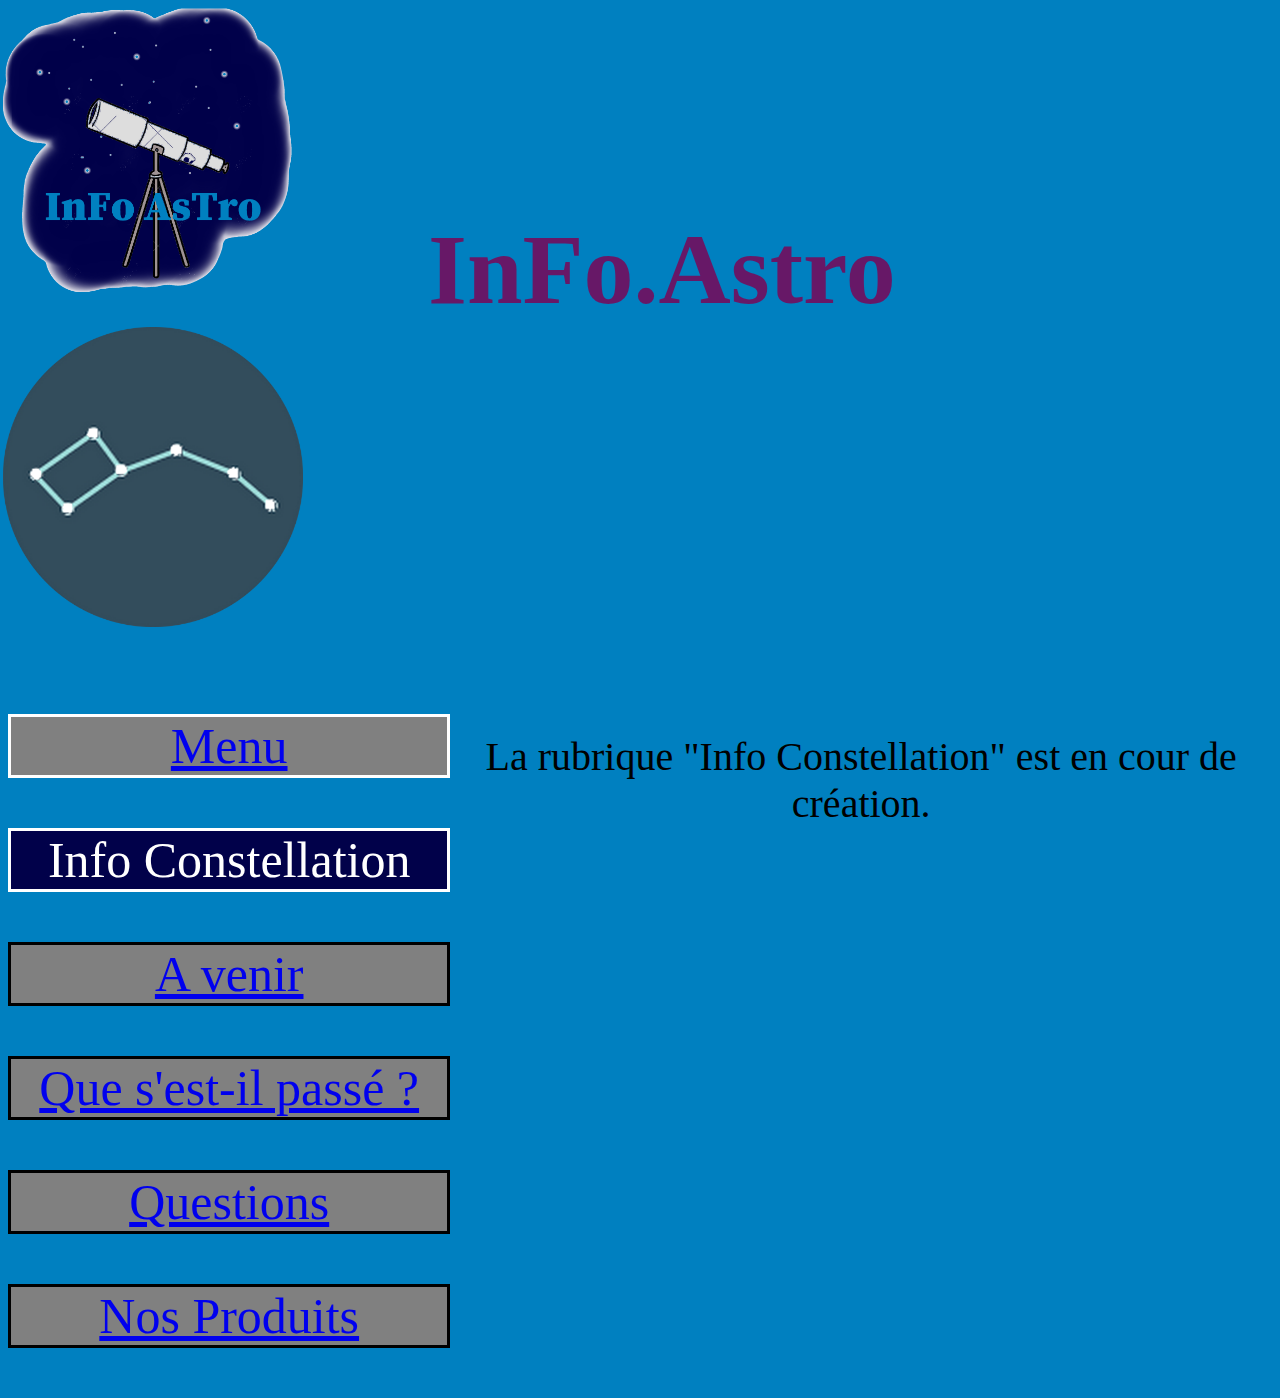
<file: constellation.html>
<!DOCTYPE html>
    <html>
        <head><title>InfoAstromenu</title>
        <meta charset="utf-8"/>
        <link rel="stylesheet" href="constellation.css"/>
        
        </head>
       
        <body><h1 class="grandtitre"><img src="logo.png" alt= logo height=300px width= 300px > InFo.Astro <img src="constellation.png" alt=constellation height=300px width= 300px></br></h1>
     
   <div style="float:left;width:35%;height:auto;">
   </br><p class="menu"><a href="index.html">Menu</a> </br></p>
            <p class="infoconstellation"> Info Constellation </br></p>
            <p class=" avenir"><a href="avenir.html"> A venir </a></br></p>
            <p class="queestilpassé"> <a href="quesestpassé.html">Que s'est-il passé ?</a></br></p>
            <p class="question"><a href="question.html"> Questions</a> </br></p>
             <p class="nosproduits"><a href="nosproduits.html">Nos Produits</a></p>
</div>
<div style="float:right;width:65%;height: auto">
   <p class="texte"></br>La rubrique "Info Constellation" est en cour de création.</p>
</div>
        </body>
    </html>
</file>
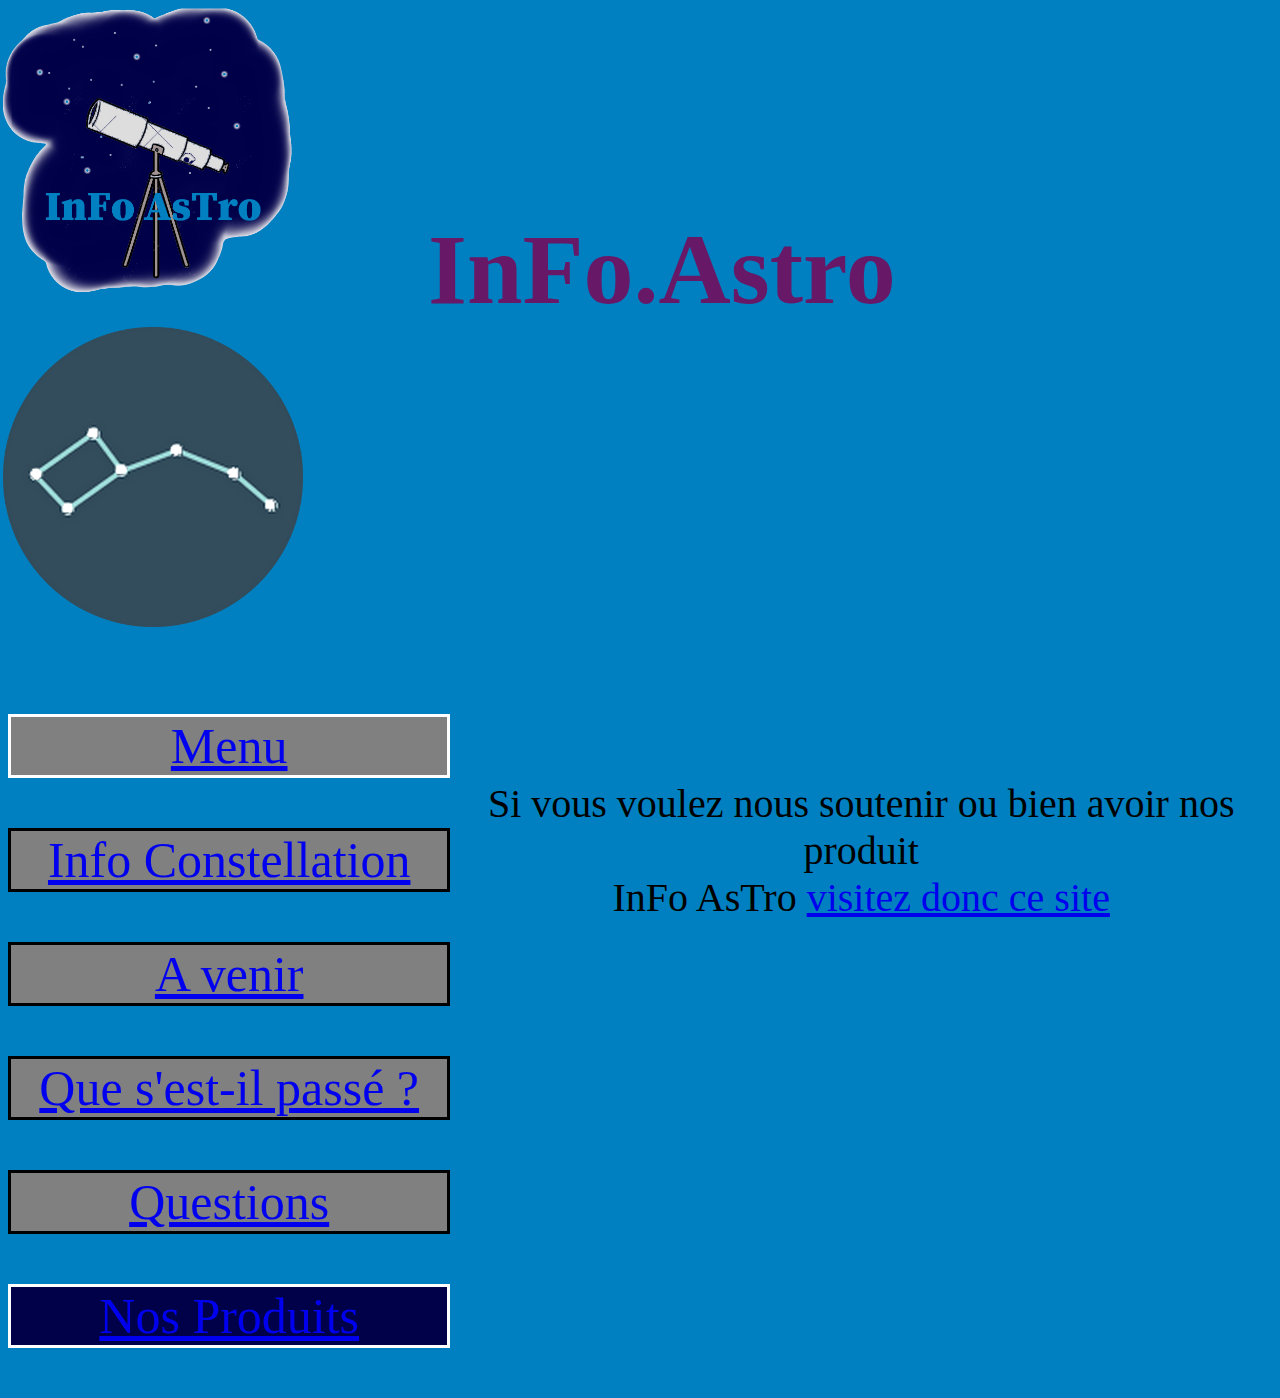
<file: nosproduits.html>
<!DOCTYPE html>
    <html>
        <head><title>InfoAstromenu</title>
        <meta charset="utf-8"/>
        <link rel="stylesheet" href="nosproduits.css"/>
        
        </head>
       
        <body><h1 class="grandtitre"><img src="logo.png" alt= logo height=300px width= 300px > InFo.Astro <img src="constellation.png" alt=constellation height=300px width= 300px></br></h1>
     
   <div style="float:left;width:35%;height:auto;">
   </br><p class="menu"> <a href="index.html">Menu </a></br></p>
            <p class="infoconstellation"> <a href="constellation.html">Info Constellation </a> </br></p>
            <p class=" avenir"><a href="avenir.html"> A venir </a></br></p>
            <p class="queestilpassé"> <a href="quesestpassé.html">Que s'est-il passé ?</a> </br></p>
            <p class="question"><a href="question.html"> Questions</a> </br></p>
            <p class="nosproduits"><a href="nosproduits.html">Nos Produits</a></p>
</div>
<div style="float:right;width:65%;height: auto">
   <p class="texte"></br></br> Si vous voulez nous soutenir ou bien avoir nos produit</br> InFo AsTro <a href="https://infoastros-store.creator-spring.com" target="_blank">visitez donc ce site </a> </p>
</div>
        </body>
    </html>
</file>
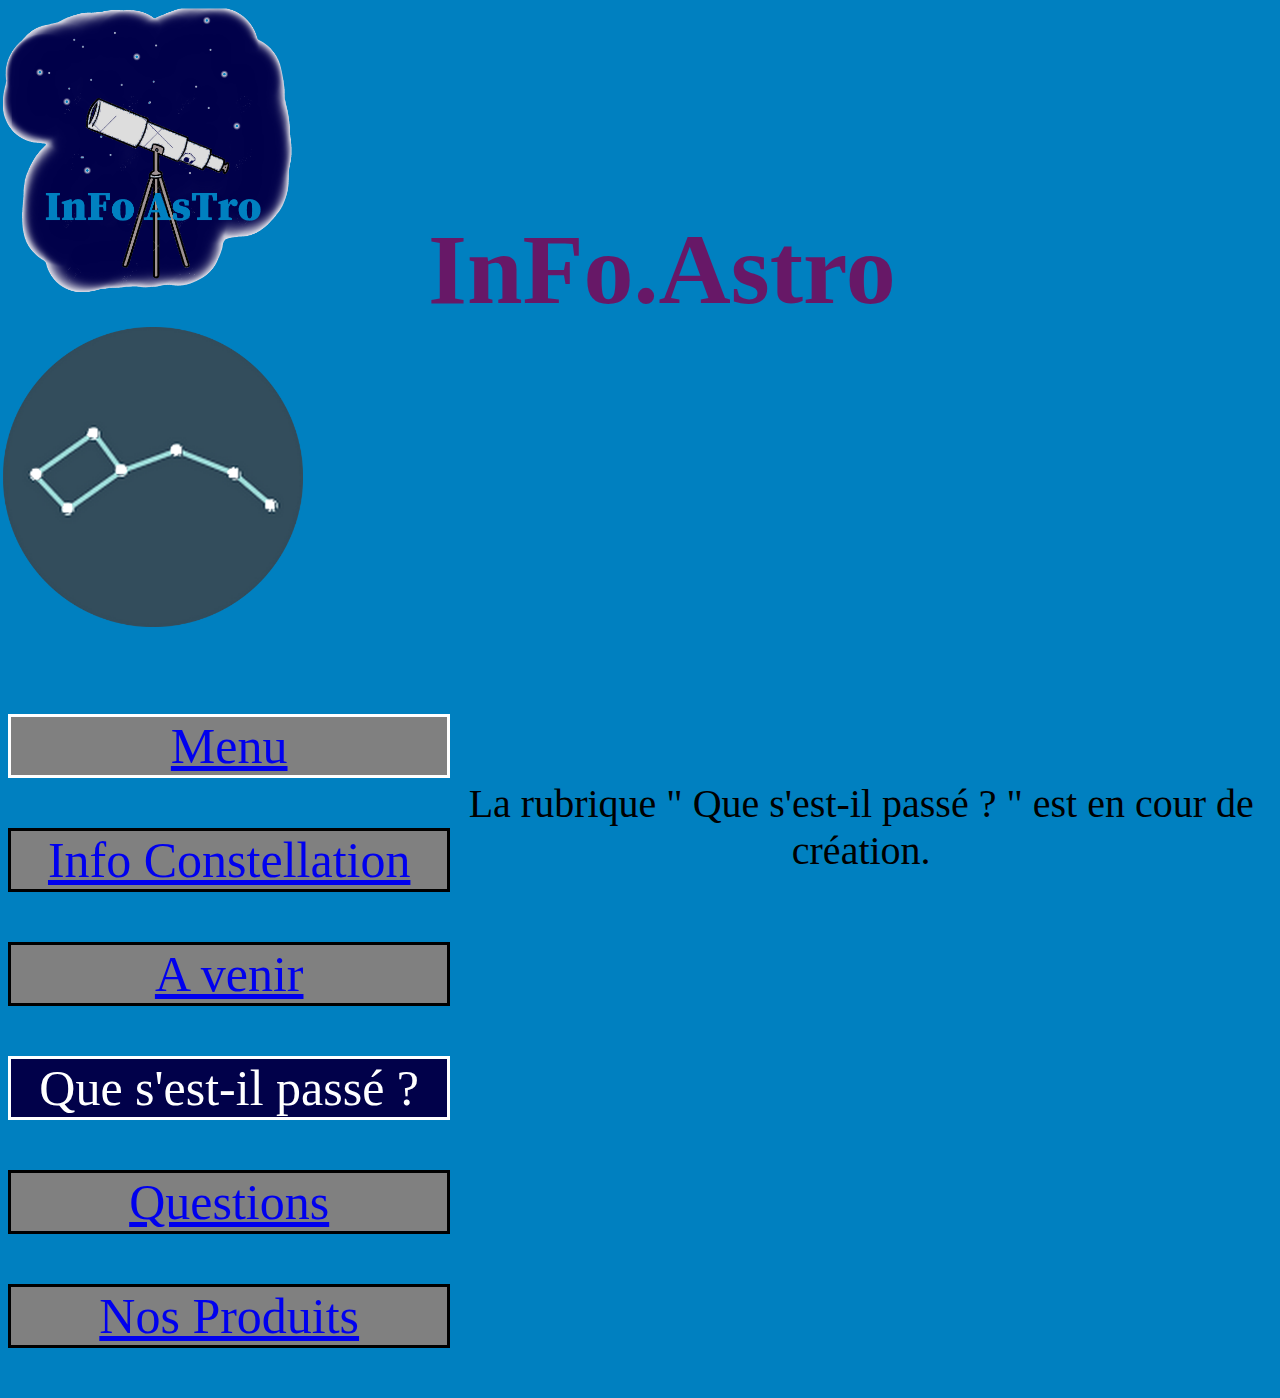
<file: quesestpassé.html>
<!DOCTYPE html>
    <html>
        <head><title>InfoAstromenu</title>
        <meta charset="utf-8"/>
        <link rel="stylesheet" href="quesestpassé.css"/>
        
        </head>
       
        <body><h1 class="grandtitre"><img src="logo.png" alt= logo height=300px width= 300px > InFo.Astro <img src="constellation.png" alt=constellation height=300px width= 300px></br></h1>
     
   <div style="float:left;width:35%;height:auto;">
   </br><p class="menu"> <a href="index.html">Menu </a></br></p>
            <p class="infoconstellation"> <a href="constellation.html">Info Constellation </a> </br></p>
            <p class=" avenir"><a href="avenir.html"> A venir </a></br></p>
            <p class="queestilpassé"> Que s'est-il passé ? </br></p>
            <p class="question"> <a href="question.html"> Questions</a> </br></p>
             <p class="nosproduits"><a href="nosproduits.html">Nos Produits</a></p>
</div>
<div style="float:right;width:65%;height: auto">
   <p class="texte"></br></br>La rubrique " Que s'est-il passé ? " est en cour de création.
           </p>
</div>
        </body>
    </html>
</file>
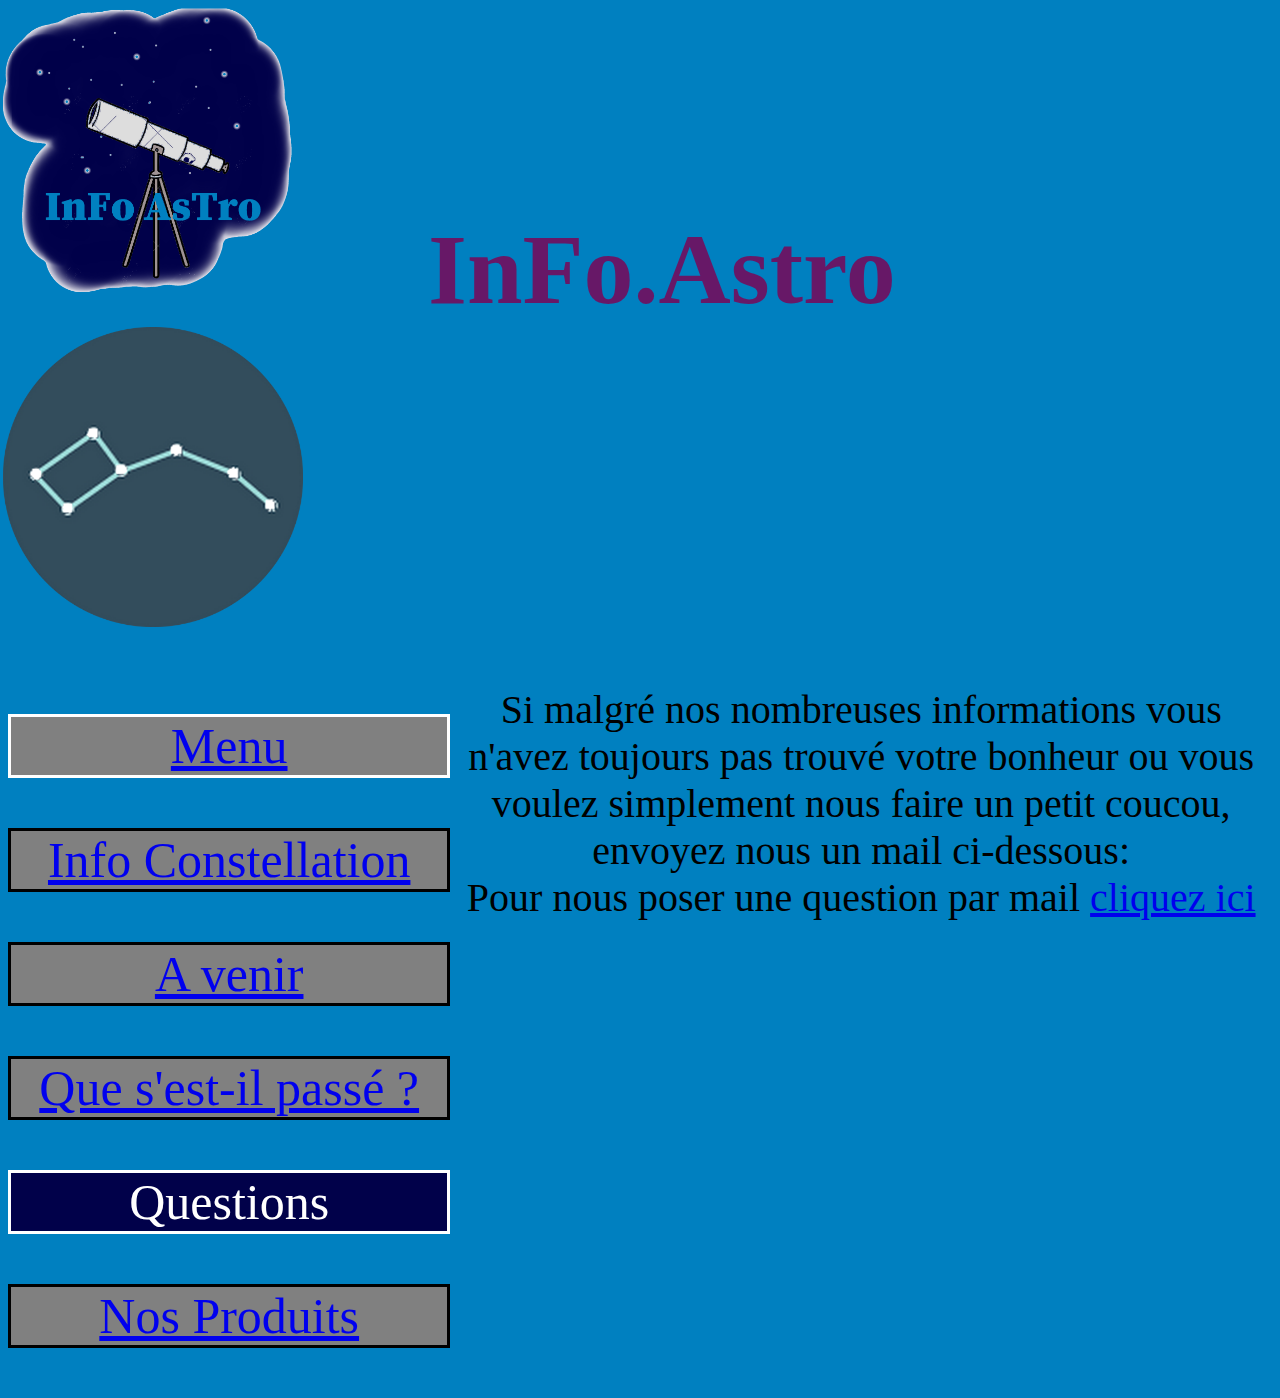
<file: question.html>
<!DOCTYPE html>
    <html>
        <head><title>InfoAstromenu</title>
        <meta charset="utf-8"/>
        <link rel="stylesheet" href="question.css"/>
        
        </head>
       
        <body><h1 class="grandtitre"><img src="logo.png" alt= logo height=300px width= 300px > InFo.Astro <img src="constellation.png" alt=constellation height=300px width= 300px></br></h1>
     
   <div style="float:left;width:35%;height:auto;">
   </br><p class="menu"> <a href="index.html">Menu</a> </br></p>
            <p class="infoconstellation"> <a href="constellation.html">Info Constellation </a> </br></p>
            <p class=" avenir"><a href="avenir.html"> A venir </a></br></p>
            <p class="queestilpassé"><a href="quesestpassé.html">Que s'est-il passé ?</a></br></p>
            <p class="question"> Questions </br></p>
             <p class="nosproduits"><a href="nosproduits.html">Nos Produits</a></p>
</div>
<div style="float:right;width:65%;height: auto">
   <p class="texte"> Si malgré nos nombreuses informations vous n'avez toujours pas trouvé votre bonheur ou vous voulez simplement nous faire un petit coucou, envoyez nous un mail ci-dessous:</br>
    
    Pour nous poser une question par mail <a href="mailto:astro.info00@gmail.com">cliquez ici</a></br></br>
           </p>
</div>
        </body>
    </html>
</file>
<file: menu.css>
.grandtitre{
    
text-align: left;
    font-size:100px;
    
    margin:-5px;
    word-spacing: 100px;
    color:rgb(103 24 103)
    
 }
 body{
    background-color:rgb( 0 128 192)
 }
 .menu{
    font-size:50px;
    border-widht: 15px;
    border-style: solid;
    border-color:white;
    text-align: center;
    background-color:rgb(1 1 74);
    color:white;
}
.infoconstellation{
    font-size:50px;
     border-widht: 15px;
    border-style: solid;
    text-align: center;
   background-color:grey;
}

.avenir{
    font-size:50px;
     border-widht: 15px;
    border-style: solid;
    text-align: center;
    background-color:grey;
}

.queestilpassé{
    font-size:50px;
     border-widht: 15px;
    border-style: solid;
    text-align: center;
    background-color:grey;
}

.question{
    font-size:50px;
     border-widht: 15px;
    border-style: solid;
    text-align: center;
    background-color:grey;
    
}
.nosproduits{
 font-size:50px;
     border-widht: 15px;
    border-style: solid;
    text-align: center;
    background-color:grey;
}
.rien{
    font-size:50px;
    border-widht: 15px;
    border-style: solid;
    text-align: center;
    background-color:grey;
}
.texte{
    text-align: center;
     font-size:40px;
}
</file>
<file: avenir.css>
.grandtitre{
    
text-align: left;
    font-size:100px;
    
    margin:-5px;
    word-spacing: 100px;
    color:rgb(103 24 103)
    
 }
 body{
    background-color:rgb( 0 128 192)
 }
 .menu{
    font-size:50px;
    border-widht: 15px;
    border-style: solid;
    border-color:white;
    text-align: center;
    background-color:grey;
}
.infoconstellation{
    font-size:50px;
     border-widht: 15px;
    border-style: solid;
    text-align: center;
   background-color:grey;
}

.avenir{
    font-size:50px;
     border-widht: 15px;
    border-style: solid;
    text-align: center;
    background-color:rgb(1 1 74);
    color:white;
}

.queestilpassé{
    font-size:50px;
     border-widht: 15px;
    border-style: solid;
    text-align: center;
    background-color:grey;
}

.question{
    font-size:50px;
     border-widht: 15px;
    border-style: solid;
    text-align: center;
    background-color:grey;
    
}
.nosproduits{
 font-size:50px;
     border-widht: 15px;
    border-style: solid;
    text-align: center;
    background-color:grey;
}
.rien{
    font-size:50px;
    border-widht: 15px;
    border-style: solid;
    text-align: center;
    background-color:grey;
}
.texte{
    text-align: center;
     font-size:40px;
}
.date{
    font-size:50px;
    text-align: center;
}
ul{
 font-size:20px;
}

.janvier2021{
 font-size:30px;
 
}
.fevrier2021{
 font-size:30px;
 
}
.mars2021{
 font-size:30px;
}
.avril2021{
 font-size:30px;
}
.mai2021{
  font-size:30px;

}
.juin2021{
 font-size:30px;
}
.juillet2021{
 font-size:30px;
}
</file>
<file: constellation.css>
.grandtitre{
    
text-align: left;
    font-size:100px;
    
    margin:-5px;
    word-spacing: 100px;
    color:rgb(103 24 103)
    
 }
 body{
    background-color:rgb( 0 128 192)
 }
 .menu{
    font-size:50px;
    border-widht: 15px;
    border-style: solid;
    border-color:white;
    text-align: center;
    background-color:grey;
}
.infoconstellation{
    font-size:50px;
     border-widht: 15px;
    border-style: solid;
    text-align: center;
   background-color:rgb(1 1 74);
    color:white;
}

.avenir{
    font-size:50px;
     border-widht: 15px;
    border-style: solid;
    text-align: center;
    background-color:grey;
}

.queestilpassé{
    font-size:50px;
     border-widht: 15px;
    border-style: solid;
    text-align: center;
    background-color:grey;
}

.question{
    font-size:50px;
     border-widht: 15px;
    border-style: solid;
    text-align: center;
    background-color:grey;
    
}
.nosproduits{
 font-size:50px;
     border-widht: 15px;
    border-style: solid;
    text-align: center;
    background-color:grey;
}
.rien{
    font-size:50px;
    border-widht: 15px;
    border-style: solid;
    text-align: center;
    background-color:grey;
}
.texte{
    text-align: center;
     font-size:40px;
}
</file>
<file: nosproduits.css>
.grandtitre{
    
text-align: left;
    font-size:100px;
    
    margin:-5px;
    word-spacing: 100px;
    color:rgb(103 24 103)
    
 }
 body{
    background-color:rgb( 0 128 192)
 }
 .menu{
    font-size:50px;
    border-widht: 15px;
    border-style: solid;
    border-color:white;
    text-align: center;
    background-color:grey;
    
}
.infoconstellation{
    font-size:50px;
     border-widht: 15px;
    border-style: solid;
    text-align: center;
   background-color:grey;
}

.avenir{
    font-size:50px;
     border-widht: 15px;
    border-style: solid;
    text-align: center;
    background-color:grey;
}

.queestilpassé{
    font-size:50px;
     border-widht: 15px;
    border-style: solid;
    text-align: center;
    background-color:grey;
}

.question{
    font-size:50px;
     border-widht: 15px;
    border-style: solid;
    text-align: center;
    background-color:grey;
    
}
.nosproduits{
 font-size:50px;
     border-widht: 15px;
    border-style: solid;
    text-align: center;
    background-color:rgb(1 1 74);
    color:white;
    
}
.rien{
    font-size:50px;
    border-widht: 15px;
    border-style: solid;
    text-align: center;
    background-color:grey;
}
.texte{
    text-align: center;
     font-size:40px;
}
</file>
<file: quesestpassé.css>
.grandtitre{
    
text-align: left;
    font-size:100px;
    
    margin:-5px;
    word-spacing: 100px;
    color:rgb(103 24 103)
    
 }
 body{
    background-color:rgb( 0 128 192)
 }
 .menu{
    font-size:50px;
    border-widht: 15px;
    border-style: solid;
    border-color:white;
    text-align: center;
    background-color:grey;
    
}
.infoconstellation{
    font-size:50px;
     border-widht: 15px;
    border-style: solid;
    text-align: center;
   background-color:grey;
}

.avenir{
    font-size:50px;
     border-widht: 15px;
    border-style: solid;
    text-align: center;
    background-color:grey;
}

.queestilpassé{
    font-size:50px;
     border-widht: 15px;
    border-style: solid;
    text-align: center;
    background-color:rgb(1 1 74);
    color:white;
}

.question{
    font-size:50px;
     border-widht: 15px;
    border-style: solid;
    text-align: center;
    background-color:grey;
    
}
.nosproduits{
 font-size:50px;
     border-widht: 15px;
    border-style: solid;
    text-align: center;
    background-color:grey;
}
.rien{
    font-size:50px;
    border-widht: 15px;
    border-style: solid;
    text-align: center;
    background-color:grey;
}
.texte{
    text-align: center;
     font-size:40px;
}
</file>
<file: question.css>
.grandtitre{
    
text-align: left;
    font-size:100px;
    
    margin:-5px;
    word-spacing: 100px;
    color:rgb(103 24 103)
    
 }
 body{
    background-color:rgb( 0 128 192)
 }
 .menu{
    font-size:50px;
    border-widht: 15px;
    border-style: solid;
    border-color:white;
    text-align: center;
    background-color:grey;
    
}
.infoconstellation{
    font-size:50px;
     border-widht: 15px;
    border-style: solid;
    text-align: center;
   background-color:grey;
}

.avenir{
    font-size:50px;
     border-widht: 15px;
    border-style: solid;
    text-align: center;
    background-color:grey;
    
}

.queestilpassé{
    font-size:50px;
     border-widht: 15px;
    border-style: solid;
    text-align: center;
    background-color:grey;
   
}

.question{
    font-size:50px;
     border-widht: 15px;
    border-style: solid;
    text-align: center;
     background-color:rgb(1 1 74);
    color:white;
    
}
.nosproduits{
 font-size:50px;
     border-widht: 15px;
    border-style: solid;
    text-align: center;
    background-color:grey;
}
.rien{
    font-size:50px;
    border-widht: 15px;
    border-style: solid;
    text-align: center;
    background-color:grey;
}
.texte{
    text-align: center;
     font-size:40px;
}
</file>
